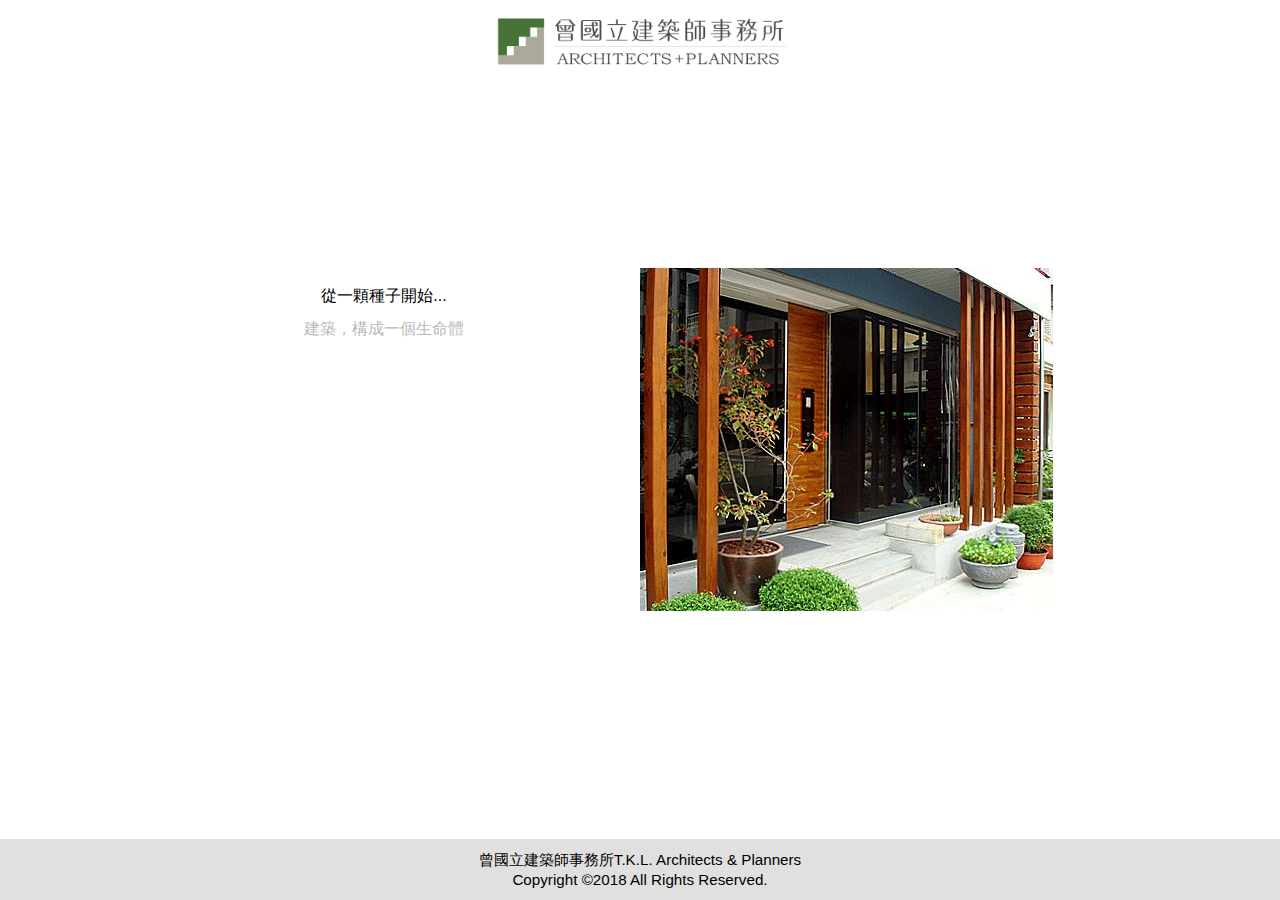
<file: index.html>
<!DOCTYPE html>

<html xmlns="http://www.w3.org/1999/xhtml">
<!-- Added by HTTrack --><meta http-equiv="content-type" content="text/html;charset=utf-8" /><!-- /Added by HTTrack -->
<head><meta http-equiv="Content-Type" content="text/html; charset=utf-8" /><meta http-equiv="Content-Type" content="text/html; charset=utf-8" /><meta name="viewport" content="width=device-width, initial-scale=1, maximum-scale=1" /><meta name="apple-mobile-web-app-status-bar-style" content="black-translucent" /><meta name="format-detection" content="telephone=no" /><meta name="format-detection" content="email=no" /><meta name="description" content="Welcome to TKL Architects where home users and small businesses can find every business of architectural design.interior design and landscape." /><meta name="keywords" content="architect, interior design, tkl, TKL, architecture, landscape, arch, cis, 曾國立, 曾國立 建築師, 建築師, 事務所, 建築, 室內設計, 庭院景觀, 建築法規" /><title>
	::曾國立建築師事務所 TKL Architects::
</title><link href="css/dm-reset.css" rel="stylesheet" /><link href="css/dm-layout.css" rel="stylesheet" /><link href="css/dm-main.css" rel="stylesheet" /><link href="css/dm-pages.css" rel="stylesheet" /><link href="css/dm-widget.css" rel="stylesheet" /><link href="css/uc/dm-dialog.css" rel="stylesheet" /><link href="font-awesome/4.7.0/css/font-awesome.min.css" rel="stylesheet" /><link rel="shortcut icon" type="image/x-icon" href="images/favicon.ico" />

    <script src="scripts/jquery-1.9.0.min.js"></script>
    <script src="scripts/jquery-ui.min.js"></script>
    <script src="scripts/dm-objects.js"></script>
    <script src="scripts/dm-parameters.js"></script>
    <script src="scripts/dm-errortype.js"></script>
    <script src="scripts/dm-functions.js"></script>
    <script src="scripts/jquery-1.0.0.js"></script>
    <script src="scripts/uc/dm-dialog.js"></script>
    
    <link rel="stylesheet" type="text/css" href="jquery.slick/1.6.0/slick.css" />
    <link rel="stylesheet" type="text/css" href="jquery.slick/1.6.0/slick-theme.css" />
    <script type="text/javascript" src="jquery.slick/1.6.0/slick.min.js"></script>

    <link href="css/page/default.css" rel="stylesheet" />
    <script src="scripts/page/index.js"></script>
    <script>
        $(function () {
            defaultPage.init();
        });
    </script>
</head>
<body>
    <form method="post" action="http://www.tkl-arch.com/" id="form1">
<div class="aspNetHidden">
<input type="hidden" name="__VIEWSTATE" id="__VIEWSTATE" value="y193FqoEw6wLhGKFBBsMWBeUmmnI70JahJKsBa8Vkwrj3oILx7ePElI5xgGeR00ms1NxsmQIvezRwxOkVzlN0plq6xdq/tL26pERSJU2F8y+wLD8RfFjIKdkbgsAaJgqbOtPfLQXmEhqTHPG+NkICPB3CP0xbogWPc5x+BRP0NGATC0K/pnVR1cuoKHQ6piwQBJgEbAet6XS2FZulUZ6p+wsuMSOn/AgOU0oLYqV+jjr+jwF5NrT1bGjmI+uhkazPyRtEgZnu/Tes+j9g3l3O7PvynqkREGoJ3rgdngPdlrlfu1acaFiyCSUicP0Megvfd97clSAkc2DOOnM/Fd9OlpCeDTlu3T5nUcmvFQ2Z/I2pa1pTPhYnWUFIdm/AFAo7P3YYSdDY/7O9BDrQlFOM228hfrLqJIkbgMmXIYqV3qUxP+4Hs+EmOTpHlyL2wt0XupPRTIUngpYyqjEZG2n09YjIp4FYwTfZlJiDJUqrHnSnlcUecTrco5VZ+qj9LZqabrQ31fJlFH7eRHvgDkY1+LQGuxJO5m3IsnvsOIbiNfQs27fx4lGDjaOSO7/0owrL5JLjmVuNFavRqFlEm9ZrWboh23+cK0h9tBCSHSlYA+V9HQ07enNq72+Y9NkY+BFXsXOUFnRYjUgmQoZ1LBgObbkaExMthRlegf1rXqiEkM3kN9bd/HgdaAUIaT2O+YiO+qyKqGTbPZZjdQ1T8Uhev0TXW2ObWDk2qJGtIF8mxK3xvFlL7+Xy3eXD4Ys2C4Qtwn0zTnCfN+mCMzaI5TLV5FYmbPUmBxISwHVdSaBHtnJIixLPc6lXBNpxA+39sGK" />
</div>

<div class="aspNetHidden">

	<input type="hidden" name="__VIEWSTATEGENERATOR" id="__VIEWSTATEGENERATOR" value="CA0B0334" />
	<input type="hidden" name="__EVENTVALIDATION" id="__EVENTVALIDATION" value="AeSyC+E62sLlOk1q0OEJ2aImiTJYiWVp+x4/gu7nXiNteoxaD2LA16U4HN0GwCuNKX4TN/ye4S19At7uNmdxu9wl5OMTWA57tkYVeYBNGgdvDJn8MjDcfR+tdCjtSUFP/LuYQ9YoIlN9n8M3/zWhnw==" />
</div>
        
        
        <div id="wrapper" class="wrapper">
	
            <div id="container" class="container none">
		
                
    <div class="banner default">
        <a href="indexca01.html?Lan=1" id="cph_aLogo" class="aLogo" title="進入曾國立建築師事務所">
            <div class="logo"></div>
        </a>
    </div>
    <div class="indexMain">
        <div class="sliders">
            <div id="divImgMain" class="jImgSlide">
			
                <div><a href='indexca01.html?Lan=1'><img src='images/default/1.jpg'/></a></div><div><a href='indexca01.html?Lan=1'><img src='images/default/2.jpg'/></a></div><div><a href='indexca01.html?Lan=1'><img src='images/default/3.jpg'/></a></div><div><a href='indexca01.html?Lan=1'><img src='images/default/4.jpg'/></a></div><div><a href='indexca01.html?Lan=1'><img src='images/default/5.jpg'/></a></div><div><a href='indexca01.html?Lan=1'><img src='images/default/6.jpg'/></a></div><div><a href='indexca01.html?Lan=1'><img src='images/default/7.jpg'/></a></div>
            
		</div>
        </div>
        <div class="introd">
            <a href="indexca01.html?Lan=1" id="cph_aLink" title="Enter">
                <p>從一顆種子開始...</p>

<p>建築，構成一個生命體</p>

<p>從構思到設計、從想法到落筆</p>

<p>我們用感情溫暖每一個角落</p>

<p>我們以種子的精神，將設計發芽</p>

<p>我們致力所想的，不是一個片面、一個部分</p>

<p>而是帶給生活最美好的空間</p>

<p>用心，是我們設計團隊最大的驕傲</p>
            </a>
        </div>
    </div>

            
	</div>
        
</div>
        
        
        
        
        
        <input type="hidden" name="ctl00$hfLogin" id="hfLogin" value="0" />
        <input type="hidden" name="ctl00$hfLang" id="hfLang" value="1" />
    </form>
    <div id="divFootToolBar" class="dm-footerToolBar">
	
        
        <a href="javascript:void(0)" id="ucFatFooter_aGotop" class="backToTop" title="返回頂端">
            <span><i class="fa fa-arrow-up" aria-hidden="true"></i></span>
        </a>
    
</div>
    <div id="divFootAbout" class="fatfoot">
        <div>
            <span id="ucFatFooter_lblCompanyName">曾國立建築師事務所</span><span id="ucFatFooter_lblCompanyNameE">T.K.L. Architects & Planners</span>
        </div>
        <div>Copyright ©2018 All Rights Reserved.</div>
    </div>

    <div class="dm-progressBar displaynone">
        <div class="dm-divCircularG">
            <div id="dm-circularG1" class="dm-circularG"></div>
            <div id="dm-circularG2" class="dm-circularG"></div>
            <div id="dm-circularG3" class="dm-circularG"></div>
            <div id="dm-circularG4" class="dm-circularG"></div>
            <div id="dm-circularG5" class="dm-circularG"></div>
            <div id="dm-circularG6" class="dm-circularG"></div>
            <div id="dm-circularG7" class="dm-circularG"></div>
            <div id="dm-circularG8" class="dm-circularG"></div>
        </div>
    </div>
    <div class="dm-maskFrame displaynone"></div>
    <a id="siteurl" href="" class="displaynone"></a>
</body>
</html>
<link href="css/dm-mobile.css" rel="stylesheet" />
<script>
    $(function () {
        FootAdjust();
    });
</script>
</file>
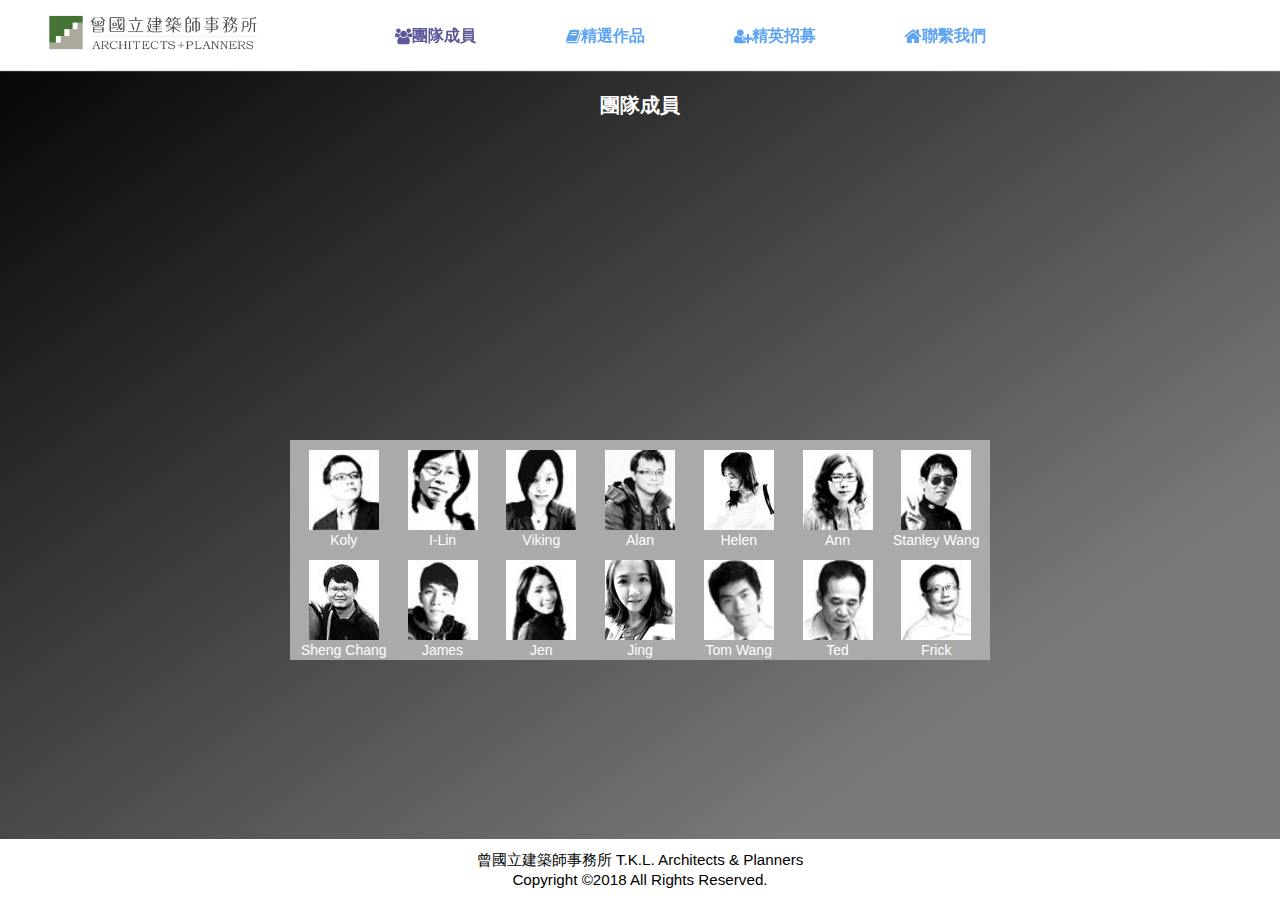
<file: index.aspx/index.html>
<!DOCTYPE HTML>
<html>
	<head>
		<title>
		::曾國立建築師事務所 TKL Architects::
		</title>
		<meta http-equiv="Content-Type" content="text/html; charset=utf-8" />
		<script>document.location.href="../indexca01.html";</script>
	</head>
	<body>
	</body>
</html>
</file>
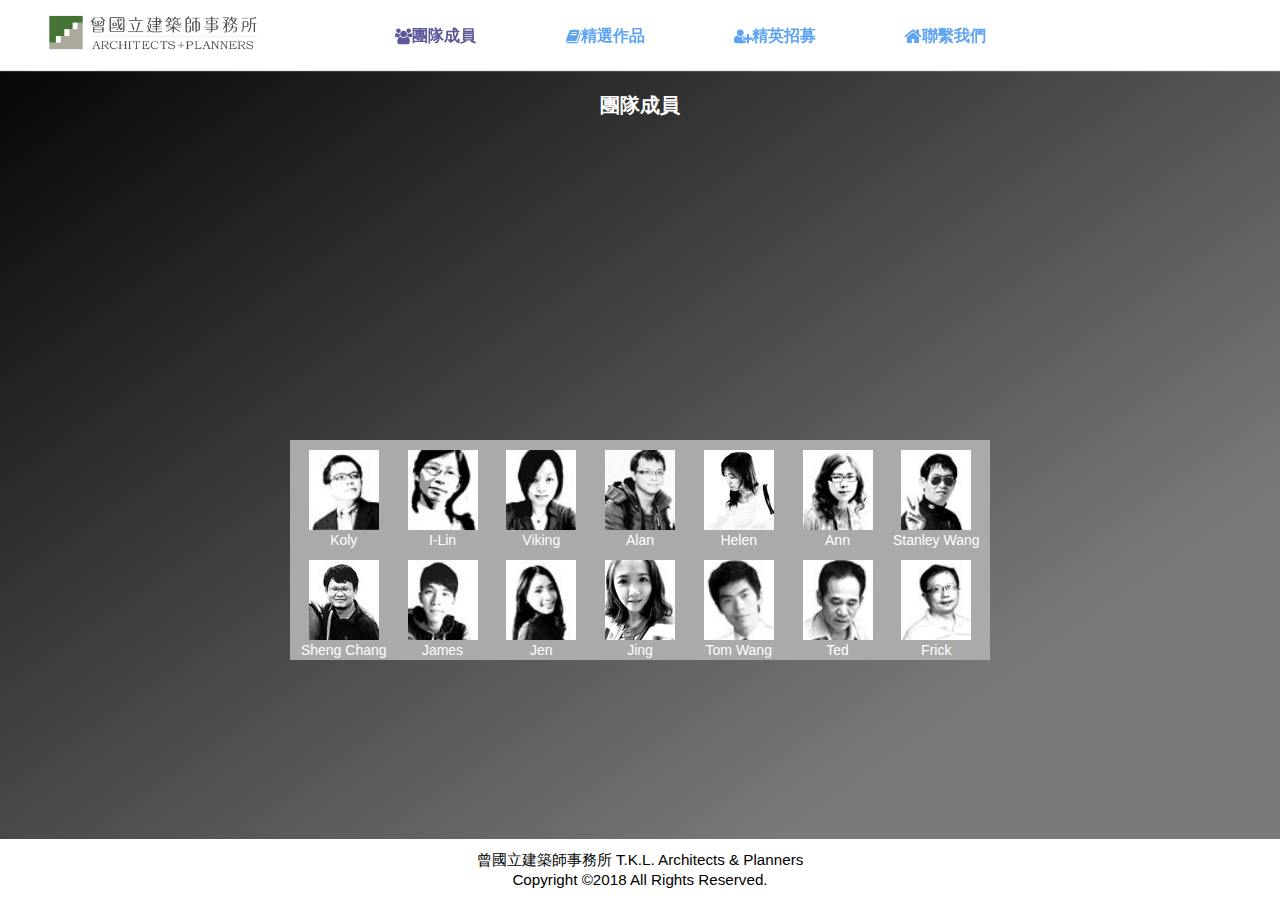
<file: portfolio.aspx/index.html>
<!DOCTYPE HTML>
<html>
	<head>
		<title>
		::曾國立建築師事務所 TKL Architects::
		</title>
		<meta http-equiv="Content-Type" content="text/html; charset=utf-8" />
		<script>document.location.href="../indexca01.html?Lan=1#Portfolios";</script>
	</head>
	<body>
	</body>
</html>
</file>
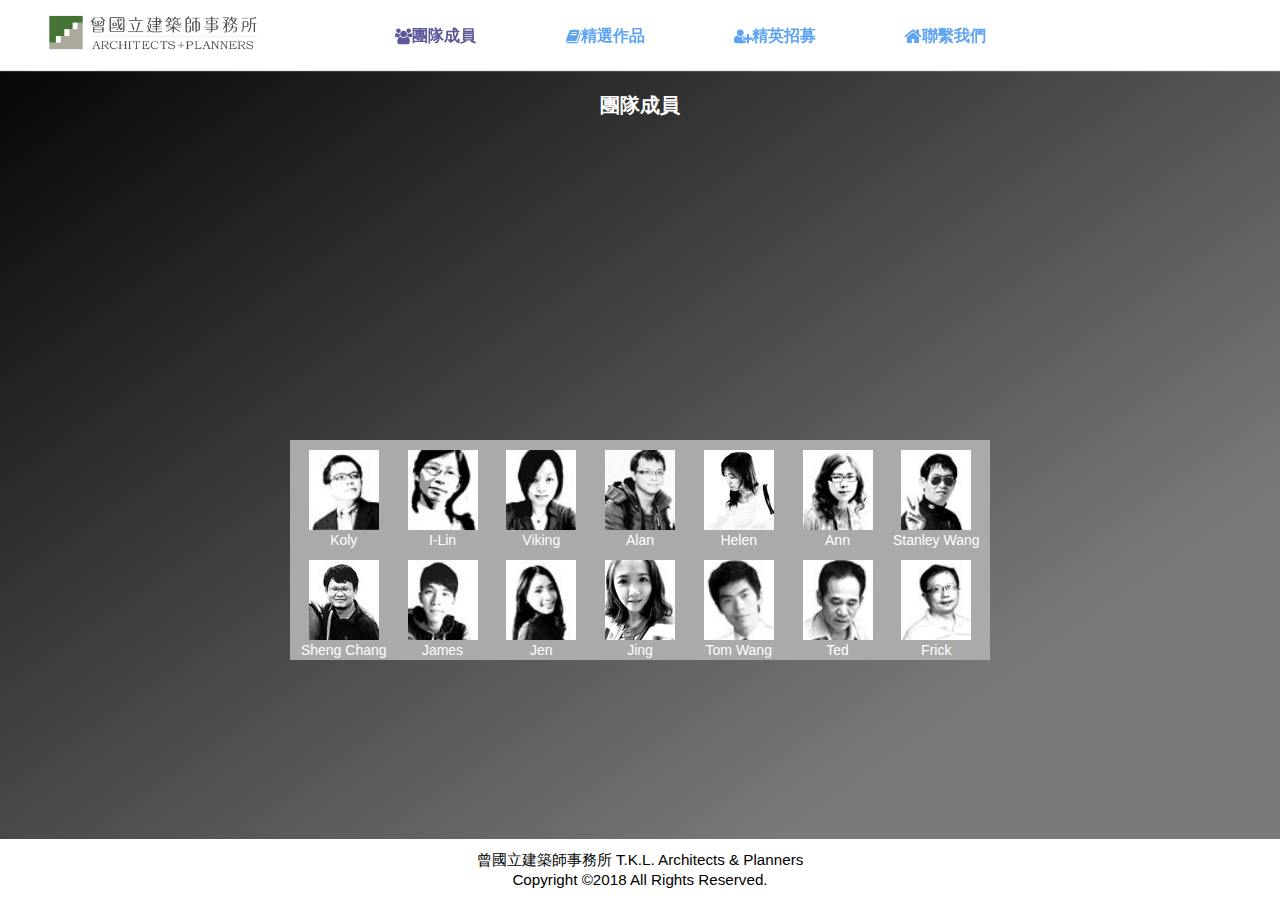
<file: indexca01.html>
<!DOCTYPE html>

<html xmlns="http://www.w3.org/1999/xhtml">
<!-- Added by HTTrack --><meta http-equiv="content-type" content="text/html;charset=utf-8" /><!-- /Added by HTTrack -->
<head><meta http-equiv="Content-Type" content="text/html; charset=utf-8" /><meta http-equiv="Content-Type" content="text/html; charset=utf-8" /><meta name="viewport" content="width=device-width, initial-scale=1, maximum-scale=1" /><meta name="apple-mobile-web-app-status-bar-style" content="black-translucent" /><meta name="format-detection" content="telephone=no" /><meta name="format-detection" content="email=no" /><meta name="description" content="Welcome to TKL Architects where home users and small businesses can find every business of architectural design.interior design and landscape." /><meta name="keywords" content="architect, interior design, tkl, TKL, architecture, landscape, arch, cis, 曾國立, 曾國立 建築師, 建築師, 事務所, 建築, 室內設計, 庭院景觀, 建築法規" /><title>
	::曾國立建築師事務所 TKL Architects::
</title><link href="css/dm-reset.css" rel="stylesheet" /><link href="css/dm-layout.css" rel="stylesheet" /><link href="css/dm-main.css" rel="stylesheet" /><link href="css/dm-pages.css" rel="stylesheet" /><link href="css/dm-widget.css" rel="stylesheet" /><link href="css/uc/dm-dialog.css" rel="stylesheet" /><link href="font-awesome/4.7.0/css/font-awesome.min.css" rel="stylesheet" /><link rel="shortcut icon" type="image/x-icon" href="images/favicon.ico" />

    <script src="scripts/jquery-1.9.0.min.js"></script>
    <script src="scripts/jquery-ui.min.js"></script>
    <script src="scripts/dm-objects.js"></script>
    <script src="scripts/dm-parameters.js"></script>
    <script src="scripts/dm-errortype.js"></script>
    <script src="scripts/dm-functions.js"></script>
    <script src="scripts/jquery-1.0.0.js"></script>
    <script src="scripts/uc/dm-dialog.js"></script>
    

    
    
    <link href="css/page/index.css" rel="stylesheet" />

    <script src="scripts/uc/jquery.slimscroll.js"></script>
    <script src="scripts/page/index.js"></script>
    <script>
        $(function () {
            index.init();
        });
    </script>
</head>
<body>
    <form method="post" action="http://www.tkl-arch.com/index.aspx?Lan=1" id="form1">
<div class="aspNetHidden">
<input type="hidden" name="__EVENTTARGET" id="__EVENTTARGET" value="" />
<input type="hidden" name="__EVENTARGUMENT" id="__EVENTARGUMENT" value="" />
<input type="hidden" name="__VIEWSTATE" id="__VIEWSTATE" value="fXp6r5K3OmeOwg97iy3oyBrFrEbYnpqmErGNoQNCiBzEL0Dt1V23+5/3Drigmx3m0RtZEIk1Y/6rdGuGxOgtyTUmG8JoI7Shn8xPVg2wtJY0rhvObvaAT0nosIctRh161wsBqnkQohzjTJh10tLTjw==" />
</div>

<script type="text/javascript">
//<![CDATA[
var theForm = document.forms['form1'];
if (!theForm) {
    theForm = document.form1;
}
function __doPostBack(eventTarget, eventArgument) {
    if (!theForm.onsubmit || (theForm.onsubmit() != false)) {
        theForm.__EVENTTARGET.value = eventTarget;
        theForm.__EVENTARGUMENT.value = eventArgument;
        theForm.submit();
    }
}
//]]>
</script>


<div class="aspNetHidden">

	<input type="hidden" name="__VIEWSTATEGENERATOR" id="__VIEWSTATEGENERATOR" value="90059987" />
	<input type="hidden" name="__EVENTVALIDATION" id="__EVENTVALIDATION" value="8YCMZ9Z+moEQwU516ZwlkgODUqIztI5S+Js1izEknwCoKxNJLONomDPUWqZrwSLyVH/PTj9wMY6XFs3fvXBuj+e3FWGC3d1CIkpqj/AJkxbhAR3DBXBHMzCb3fJYL1DVJYFmuQZb5Tj7b1sYkfc1lby7ZK3lDlV9i63np2svKvnz+Ax3fUFRKh0mb6L0z+MjWZqq6fLGjrm3oIw/kXnDlBh7ZAx4BIQPgypkY86OsdI=" />
</div>
        
<script src="scripts/uc/jquery.slimscroll.js"></script>
<script src="scripts/uc/dm-headmenu.js"></script>
<script>$(function () { headmenu.init(); });</script>
<div id="topMenu" class="index">
	
    <div id="ucHeader_banner" class="banner">
		
        <a href="indexca01.html?Lan=1" id="ucHeader_aLog" class="aLogo" title="進入曾國立建築師事務所">
            <div class="logo"></div>
        </a>
    
	</div>
    <div id="indexNavibar">
		
        <ul>
            <li><a href='indexca01.html?Lan=1#Team' title='團隊成員' data-value='0'><i class='fa fa-users' aria-hidden='true'></i><span>團隊成員</span></a></li><li><a href='indexca01.html?Lan=1#Portfolios' title='精選作品' data-value='1'><i class='fa fa-book' aria-hidden='true'></i><span>精選作品</span></a></li><li><a href='indexca01.html?Lan=1#Recruitment' title='精英招募' data-value='2'><i class='fa fa-user-plus' aria-hidden='true'></i><span>精英招募</span></a></li><li><a href='indexca01.html?Lan=1#Contact' title='聯繫我們' data-value='3'><i class='fa fa-home' aria-hidden='true'></i><span>聯繫我們</span></a></li><li class='language'><a href='javascript:void(0)'><i class='fa fa-language' aria-hidden='true'></i><span>Language</span></i></a><ul class='dm-submenu'><li><a href='javascript:void(0)' onclick='__doPostBack("aLang", "2")' title='簡體中文'>簡體中文</a></li><li><a href='javascript:void(0)' onclick='__doPostBack("aLang", "3")' title='English'>English</a></li></ul></li>
        </ul>
    
	</div>
    

</div>
        
    <div id="fullpage">
	
        <div id="Staff" class="section">
            <div class="wrapper staffwrapper">
                <style id="cssStaff"></style>
                
<link href="css/page/staff.css" rel="stylesheet" />
<script src="scripts/frontend/dm-listStaff.js"></script>
<script>
    $(function () {
        listStaff.init();
    });
</script>

<div id="cph1_ucStaff_pnl" class="indexContainer">
		
    <span id="cph1_ucStaff_lblTitle" class="sectionTitle">團隊成員</span>
    <div class="sectionContent">
        <div class="sectionContentCell">
            <div class="staffHeader">
                <div class="introd">
                    <p>來自不同領域的年輕設計師</p>

<p>不在意是否有純正的血統標籤</p>

<p>猶如一場基因突變</p>

<p>進行對空間、建築，不同思維的演繹</p>

<p>不僅止於合理性的空間使用規劃</p>

<p>更觸及新的空間價值創值</p>

<p>與令人期待與感動的種種可能衍生</p>
                </div>
            </div>
            <div class="staff">
                <ul>
                    
                            <li>
                                <a href="javascript:void(0)" id="cph1_ucStaff_repList_aPhoto_0" class="jProfile" style="background-image:url(%27/pics/person/small/2af870f3-9f46-433d-a0ad-0ce0baa0df87.jpeg);">
                                    <span id="cph1_ucStaff_repList_lblFid_0" class="displaynone fid">1</span>
                                    <span id="cph1_ucStaff_repList_lblNameAbb_0" class="displaynone nameAbb">Koly</span>
                                    <span id="cph1_ucStaff_repList_lblSpec_0" class="displaynone spec">建案規劃^建築設計^工程價值分析^工程管理^室內設計^景觀設計</span>
                                    <span id="cph1_ucStaff_repList_lblSpecE_0" class="displaynone specE">Project plan^Building design^Engineering value analysis^Engineering management^Interior design^Landscape design</span>
                                    <span id="cph1_ucStaff_repList_lblName_0" class="displaynone name">Architect</span>
                                    <span id="cph1_ucStaff_repList_lblPosition_0" class="displaynone position">主持 建築師</span>
                                    <span id="cph1_ucStaff_repList_lblImgUrl_0" class="displaynone img">2af870f3-9f46-433d-a0ad-0ce0baa0df87</span>
                                    <div class="displaynone detail">
                                        <div class='popForm'>
                                            <div class='popContainer'>
                                                <div>
                                                    <div id="cph1_ucStaff_repList_popImg_0" class="popImg" style="background-image:url('pics/person/big/2af870f3-9f46-433d-a0ad-0ce0baa0df87.jpg');">

		</div>
                                                </div>
                                                <div>
                                                    <div class='popProfile'>
                                                        <div>主持 建築師</div>
                                                        <div>Architect</div>
                                                        <div>Koly</div>
                                                        <ul><li><i class='fa fa-check-square fa-fw'></i>建案規劃</li><li><i class='fa fa-check-square fa-fw'></i>建築設計</li><li><i class='fa fa-check-square fa-fw'></i>工程價值分析</li><li><i class='fa fa-check-square fa-fw'></i>工程管理</li><li><i class='fa fa-check-square fa-fw'></i>室內設計</li><li><i class='fa fa-check-square fa-fw'></i>景觀設計</li></ul>
                                                    </div>
                                                </div>
                                            </div>
                                        </div>
                                    </div>
                                </a>
                                <span>Koly</span>
                            </li>
                        
                            <li>
                                <a href="javascript:void(0)" id="cph1_ucStaff_repList_aPhoto_1" class="jProfile" style="background-image:url(%27/pics/person/small/6fbf77fc-c7aa-432c-b713-4600a6b1176e.jpeg);">
                                    <span id="cph1_ucStaff_repList_lblFid_1" class="displaynone fid">2</span>
                                    <span id="cph1_ucStaff_repList_lblNameAbb_1" class="displaynone nameAbb">I-Lin</span>
                                    <span id="cph1_ucStaff_repList_lblSpec_1" class="displaynone spec">行政文書^法律會計</span>
                                    <span id="cph1_ucStaff_repList_lblSpecE_1" class="displaynone specE">Administration^Law and accounting</span>
                                    <span id="cph1_ucStaff_repList_lblName_1" class="displaynone name">Executive Manager</span>
                                    <span id="cph1_ucStaff_repList_lblPosition_1" class="displaynone position">行政長</span>
                                    <span id="cph1_ucStaff_repList_lblImgUrl_1" class="displaynone img">6fbf77fc-c7aa-432c-b713-4600a6b1176e</span>
                                    <div class="displaynone detail">
                                        <div class='popForm'>
                                            <div class='popContainer'>
                                                <div>
                                                    <div id="cph1_ucStaff_repList_popImg_1" class="popImg" style="background-image:url('pics/person/big/6fbf77fc-c7aa-432c-b713-4600a6b1176e.jpg');">

		</div>
                                                </div>
                                                <div>
                                                    <div class='popProfile'>
                                                        <div>行政長</div>
                                                        <div>Executive Manager</div>
                                                        <div>I-Lin</div>
                                                        <ul><li><i class='fa fa-check-square fa-fw'></i>行政文書</li><li><i class='fa fa-check-square fa-fw'></i>法律會計</li></ul>
                                                    </div>
                                                </div>
                                            </div>
                                        </div>
                                    </div>
                                </a>
                                <span>I-Lin</span>
                            </li>
                        
                            <li>
                                <a href="javascript:void(0)" id="cph1_ucStaff_repList_aPhoto_2" class="jProfile" style="background-image:url(%27/pics/person/small/b69b42b6-03f7-414d-bfab-4fae952134ff.jpeg);">
                                    <span id="cph1_ucStaff_repList_lblFid_2" class="displaynone fid">3</span>
                                    <span id="cph1_ucStaff_repList_lblNameAbb_2" class="displaynone nameAbb">Viking</span>
                                    <span id="cph1_ucStaff_repList_lblSpec_2" class="displaynone spec">建築設計^室內設計^景觀設計^場景佈圖^平面規劃</span>
                                    <span id="cph1_ucStaff_repList_lblSpecE_2" class="displaynone specE">Building design^Interior design^Landscape design^Scene layout^Graphic design</span>
                                    <span id="cph1_ucStaff_repList_lblName_2" class="displaynone name">Director of Design Dept.</span>
                                    <span id="cph1_ucStaff_repList_lblPosition_2" class="displaynone position">副所長 設計部總監</span>
                                    <span id="cph1_ucStaff_repList_lblImgUrl_2" class="displaynone img">b69b42b6-03f7-414d-bfab-4fae952134ff</span>
                                    <div class="displaynone detail">
                                        <div class='popForm'>
                                            <div class='popContainer'>
                                                <div>
                                                    <div id="cph1_ucStaff_repList_popImg_2" class="popImg" style="background-image:url('pics/person/big/b69b42b6-03f7-414d-bfab-4fae952134ff.jpg');">

		</div>
                                                </div>
                                                <div>
                                                    <div class='popProfile'>
                                                        <div>副所長 設計部總監</div>
                                                        <div>Director of Design Dept.</div>
                                                        <div>Viking</div>
                                                        <ul><li><i class='fa fa-check-square fa-fw'></i>建築設計</li><li><i class='fa fa-check-square fa-fw'></i>室內設計</li><li><i class='fa fa-check-square fa-fw'></i>景觀設計</li><li><i class='fa fa-check-square fa-fw'></i>場景佈圖</li><li><i class='fa fa-check-square fa-fw'></i>平面規劃</li></ul>
                                                    </div>
                                                </div>
                                            </div>
                                        </div>
                                    </div>
                                </a>
                                <span>Viking</span>
                            </li>
                        
                            <li>
                                <a href="javascript:void(0)" id="cph1_ucStaff_repList_aPhoto_3" class="jProfile" style="background-image:url(%27/pics/person/small/63c47d24-222a-49cf-99c7-809d395aacbf.jpeg);">
                                    <span id="cph1_ucStaff_repList_lblFid_3" class="displaynone fid">15</span>
                                    <span id="cph1_ucStaff_repList_lblNameAbb_3" class="displaynone nameAbb">Alan</span>
                                    <span id="cph1_ucStaff_repList_lblSpec_3" class="displaynone spec">建築設計^室內設計^造型設計^法規分析</span>
                                    <span id="cph1_ucStaff_repList_lblSpecE_3" class="displaynone specE">Building design^Interior design^Formative arts^Law analysis</span>
                                    <span id="cph1_ucStaff_repList_lblName_3" class="displaynone name">Vice-Director of Design Dept.</span>
                                    <span id="cph1_ucStaff_repList_lblPosition_3" class="displaynone position">設計部副總</span>
                                    <span id="cph1_ucStaff_repList_lblImgUrl_3" class="displaynone img">63c47d24-222a-49cf-99c7-809d395aacbf</span>
                                    <div class="displaynone detail">
                                        <div class='popForm'>
                                            <div class='popContainer'>
                                                <div>
                                                    <div id="cph1_ucStaff_repList_popImg_3" class="popImg" style="background-image:url('pics/person/big/63c47d24-222a-49cf-99c7-809d395aacbf.jpg');">

		</div>
                                                </div>
                                                <div>
                                                    <div class='popProfile'>
                                                        <div>設計部副總</div>
                                                        <div>Vice-Director of Design Dept.</div>
                                                        <div>Alan</div>
                                                        <ul><li><i class='fa fa-check-square fa-fw'></i>建築設計</li><li><i class='fa fa-check-square fa-fw'></i>室內設計</li><li><i class='fa fa-check-square fa-fw'></i>造型設計</li><li><i class='fa fa-check-square fa-fw'></i>法規分析</li></ul>
                                                    </div>
                                                </div>
                                            </div>
                                        </div>
                                    </div>
                                </a>
                                <span>Alan</span>
                            </li>
                        
                            <li>
                                <a href="javascript:void(0)" id="cph1_ucStaff_repList_aPhoto_4" class="jProfile" style="background-image:url(%27/pics/person/small/8b2ba5b7-db84-445e-9ebc-6df888fe301a.jpeg);">
                                    <span id="cph1_ucStaff_repList_lblFid_4" class="displaynone fid">4</span>
                                    <span id="cph1_ucStaff_repList_lblNameAbb_4" class="displaynone nameAbb">Helen</span>
                                    <span id="cph1_ucStaff_repList_lblSpec_4" class="displaynone spec">行政文書^法律會計</span>
                                    <span id="cph1_ucStaff_repList_lblSpecE_4" class="displaynone specE">Administration^Law and accounting</span>
                                    <span id="cph1_ucStaff_repList_lblName_4" class="displaynone name">Officer Director</span>
                                    <span id="cph1_ucStaff_repList_lblPosition_4" class="displaynone position">行政主任</span>
                                    <span id="cph1_ucStaff_repList_lblImgUrl_4" class="displaynone img">8b2ba5b7-db84-445e-9ebc-6df888fe301a</span>
                                    <div class="displaynone detail">
                                        <div class='popForm'>
                                            <div class='popContainer'>
                                                <div>
                                                    <div id="cph1_ucStaff_repList_popImg_4" class="popImg" style="background-image:url('pics/person/big/8b2ba5b7-db84-445e-9ebc-6df888fe301a.jpg');">

		</div>
                                                </div>
                                                <div>
                                                    <div class='popProfile'>
                                                        <div>行政主任</div>
                                                        <div>Officer Director</div>
                                                        <div>Helen</div>
                                                        <ul><li><i class='fa fa-check-square fa-fw'></i>行政文書</li><li><i class='fa fa-check-square fa-fw'></i>法律會計</li></ul>
                                                    </div>
                                                </div>
                                            </div>
                                        </div>
                                    </div>
                                </a>
                                <span>Helen</span>
                            </li>
                        
                            <li>
                                <a href="javascript:void(0)" id="cph1_ucStaff_repList_aPhoto_5" class="jProfile" style="background-image:url(%27/pics/person/small/adf08c1f-3793-492d-b507-072c05a809dc.jpeg);">
                                    <span id="cph1_ucStaff_repList_lblFid_5" class="displaynone fid">9</span>
                                    <span id="cph1_ucStaff_repList_lblNameAbb_5" class="displaynone nameAbb">Ann</span>
                                    <span id="cph1_ucStaff_repList_lblSpec_5" class="displaynone spec">室內設計^場景佈置</span>
                                    <span id="cph1_ucStaff_repList_lblSpecE_5" class="displaynone specE">Interior design^Scene layout</span>
                                    <span id="cph1_ucStaff_repList_lblName_5" class="displaynone name">Designer</span>
                                    <span id="cph1_ucStaff_repList_lblPosition_5" class="displaynone position">丹邑設計 室內設計師</span>
                                    <span id="cph1_ucStaff_repList_lblImgUrl_5" class="displaynone img">adf08c1f-3793-492d-b507-072c05a809dc</span>
                                    <div class="displaynone detail">
                                        <div class='popForm'>
                                            <div class='popContainer'>
                                                <div>
                                                    <div id="cph1_ucStaff_repList_popImg_5" class="popImg" style="background-image:url('pics/person/big/adf08c1f-3793-492d-b507-072c05a809dc.jpg');">

		</div>
                                                </div>
                                                <div>
                                                    <div class='popProfile'>
                                                        <div>丹邑設計 室內設計師</div>
                                                        <div>Designer</div>
                                                        <div>Ann</div>
                                                        <ul><li><i class='fa fa-check-square fa-fw'></i>室內設計</li><li><i class='fa fa-check-square fa-fw'></i>場景佈置</li></ul>
                                                    </div>
                                                </div>
                                            </div>
                                        </div>
                                    </div>
                                </a>
                                <span>Ann</span>
                            </li>
                        
                            <li>
                                <a href="javascript:void(0)" id="cph1_ucStaff_repList_aPhoto_6" class="jProfile" style="background-image:url(%27/pics/person/small/2fd6575c-6e0c-4a83-aba2-6401395522c8.jpeg);">
                                    <span id="cph1_ucStaff_repList_lblFid_6" class="displaynone fid">10</span>
                                    <span id="cph1_ucStaff_repList_lblNameAbb_6" class="displaynone nameAbb">Stanley Wang</span>
                                    <span id="cph1_ucStaff_repList_lblSpec_6" class="displaynone spec">泳池專業設計^水藝設計^SPA三溫暖設計</span>
                                    <span id="cph1_ucStaff_repList_lblSpecE_6" class="displaynone specE">Swinning pool design^Water art design^SPA design</span>
                                    <span id="cph1_ucStaff_repList_lblName_6" class="displaynone name">Designer</span>
                                    <span id="cph1_ucStaff_repList_lblPosition_6" class="displaynone position">力協水藝</span>
                                    <span id="cph1_ucStaff_repList_lblImgUrl_6" class="displaynone img">2fd6575c-6e0c-4a83-aba2-6401395522c8</span>
                                    <div class="displaynone detail">
                                        <div class='popForm'>
                                            <div class='popContainer'>
                                                <div>
                                                    <div id="cph1_ucStaff_repList_popImg_6" class="popImg" style="background-image:url('pics/person/big/2fd6575c-6e0c-4a83-aba2-6401395522c8.jpg');">

		</div>
                                                </div>
                                                <div>
                                                    <div class='popProfile'>
                                                        <div>力協水藝</div>
                                                        <div>Designer</div>
                                                        <div>Stanley Wang</div>
                                                        <ul><li><i class='fa fa-check-square fa-fw'></i>泳池專業設計</li><li><i class='fa fa-check-square fa-fw'></i>水藝設計</li><li><i class='fa fa-check-square fa-fw'></i>SPA三溫暖設計</li></ul>
                                                    </div>
                                                </div>
                                            </div>
                                        </div>
                                    </div>
                                </a>
                                <span>Stanley Wang</span>
                            </li>
                        
                            <li>
                                <a href="javascript:void(0)" id="cph1_ucStaff_repList_aPhoto_7" class="jProfile" style="background-image:url(%27/pics/person/small/357a9a0d-b0a8-4d76-afc3-98033172913b.jpeg);">
                                    <span id="cph1_ucStaff_repList_lblFid_7" class="displaynone fid">8</span>
                                    <span id="cph1_ucStaff_repList_lblNameAbb_7" class="displaynone nameAbb">Sheng Chang</span>
                                    <span id="cph1_ucStaff_repList_lblSpec_7" class="displaynone spec">建築規劃^建案設計^工程價值分析^工程管理^室內設計^景觀設計</span>
                                    <span id="cph1_ucStaff_repList_lblSpecE_7" class="displaynone specE">Building plan^Project design^Engineering value analysis^Engineering management^Interior design^Landscape design</span>
                                    <span id="cph1_ucStaff_repList_lblName_7" class="displaynone name">Director</span>
                                    <span id="cph1_ucStaff_repList_lblPosition_7" class="displaynone position">昆山麗大成建築設計</span>
                                    <span id="cph1_ucStaff_repList_lblImgUrl_7" class="displaynone img">357a9a0d-b0a8-4d76-afc3-98033172913b</span>
                                    <div class="displaynone detail">
                                        <div class='popForm'>
                                            <div class='popContainer'>
                                                <div>
                                                    <div id="cph1_ucStaff_repList_popImg_7" class="popImg" style="background-image:url('pics/person/big/357a9a0d-b0a8-4d76-afc3-98033172913b.jpg');">

		</div>
                                                </div>
                                                <div>
                                                    <div class='popProfile'>
                                                        <div>昆山麗大成建築設計</div>
                                                        <div>Director</div>
                                                        <div>Sheng Chang</div>
                                                        <ul><li><i class='fa fa-check-square fa-fw'></i>建築規劃</li><li><i class='fa fa-check-square fa-fw'></i>建案設計</li><li><i class='fa fa-check-square fa-fw'></i>工程價值分析</li><li><i class='fa fa-check-square fa-fw'></i>工程管理</li><li><i class='fa fa-check-square fa-fw'></i>室內設計</li><li><i class='fa fa-check-square fa-fw'></i>景觀設計</li></ul>
                                                    </div>
                                                </div>
                                            </div>
                                        </div>
                                    </div>
                                </a>
                                <span>Sheng Chang</span>
                            </li>
                        
                            <li>
                                <a href="javascript:void(0)" id="cph1_ucStaff_repList_aPhoto_8" class="jProfile" style="background-image:url(%27/pics/person/small/bb9606c2-5afd-4c26-ad39-d374d2fa1c14.jpeg);">
                                    <span id="cph1_ucStaff_repList_lblFid_8" class="displaynone fid">14</span>
                                    <span id="cph1_ucStaff_repList_lblNameAbb_8" class="displaynone nameAbb">James</span>
                                    <span id="cph1_ucStaff_repList_lblSpec_8" class="displaynone spec">建築設計^室內設計</span>
                                    <span id="cph1_ucStaff_repList_lblSpecE_8" class="displaynone specE">Building design^Interior design</span>
                                    <span id="cph1_ucStaff_repList_lblName_8" class="displaynone name">Vice-Manager of Design Dept.</span>
                                    <span id="cph1_ucStaff_repList_lblPosition_8" class="displaynone position">設計部副理</span>
                                    <span id="cph1_ucStaff_repList_lblImgUrl_8" class="displaynone img">bb9606c2-5afd-4c26-ad39-d374d2fa1c14</span>
                                    <div class="displaynone detail">
                                        <div class='popForm'>
                                            <div class='popContainer'>
                                                <div>
                                                    <div id="cph1_ucStaff_repList_popImg_8" class="popImg" style="background-image:url('pics/person/big/bb9606c2-5afd-4c26-ad39-d374d2fa1c14.jpg');">

		</div>
                                                </div>
                                                <div>
                                                    <div class='popProfile'>
                                                        <div>設計部副理</div>
                                                        <div>Vice-Manager of Design Dept.</div>
                                                        <div>James</div>
                                                        <ul><li><i class='fa fa-check-square fa-fw'></i>建築設計</li><li><i class='fa fa-check-square fa-fw'></i>室內設計</li></ul>
                                                    </div>
                                                </div>
                                            </div>
                                        </div>
                                    </div>
                                </a>
                                <span>James</span>
                            </li>
                        
                            <li>
                                <a href="javascript:void(0)" id="cph1_ucStaff_repList_aPhoto_9" class="jProfile" style="background-image:url(%27/pics/person/small/88336a78-01ef-4f84-8f2c-853e9079dc43.jpeg);">
                                    <span id="cph1_ucStaff_repList_lblFid_9" class="displaynone fid">13</span>
                                    <span id="cph1_ucStaff_repList_lblNameAbb_9" class="displaynone nameAbb">Jen</span>
                                    <span id="cph1_ucStaff_repList_lblSpec_9" class="displaynone spec">建築設計^室內設計</span>
                                    <span id="cph1_ucStaff_repList_lblSpecE_9" class="displaynone specE">Building design^Interior design</span>
                                    <span id="cph1_ucStaff_repList_lblName_9" class="displaynone name">Designer</span>
                                    <span id="cph1_ucStaff_repList_lblPosition_9" class="displaynone position">設計師</span>
                                    <span id="cph1_ucStaff_repList_lblImgUrl_9" class="displaynone img">88336a78-01ef-4f84-8f2c-853e9079dc43</span>
                                    <div class="displaynone detail">
                                        <div class='popForm'>
                                            <div class='popContainer'>
                                                <div>
                                                    <div id="cph1_ucStaff_repList_popImg_9" class="popImg" style="background-image:url('pics/person/big/88336a78-01ef-4f84-8f2c-853e9079dc43.jpg');">

		</div>
                                                </div>
                                                <div>
                                                    <div class='popProfile'>
                                                        <div>設計師</div>
                                                        <div>Designer</div>
                                                        <div>Jen</div>
                                                        <ul><li><i class='fa fa-check-square fa-fw'></i>建築設計</li><li><i class='fa fa-check-square fa-fw'></i>室內設計</li></ul>
                                                    </div>
                                                </div>
                                            </div>
                                        </div>
                                    </div>
                                </a>
                                <span>Jen</span>
                            </li>
                        
                            <li>
                                <a href="javascript:void(0)" id="cph1_ucStaff_repList_aPhoto_10" class="jProfile" style="background-image:url(%27/pics/person/small/1fa6af7f-9da4-493f-9ace-4579945372e6.jpeg);">
                                    <span id="cph1_ucStaff_repList_lblFid_10" class="displaynone fid">20</span>
                                    <span id="cph1_ucStaff_repList_lblNameAbb_10" class="displaynone nameAbb">Jing</span>
                                    <span id="cph1_ucStaff_repList_lblSpec_10" class="displaynone spec">設計行政文書^平面規劃</span>
                                    <span id="cph1_ucStaff_repList_lblSpecE_10" class="displaynone specE">Design , administrative and instrument^Plane planning</span>
                                    <span id="cph1_ucStaff_repList_lblName_10" class="displaynone name">Design Assistant</span>
                                    <span id="cph1_ucStaff_repList_lblPosition_10" class="displaynone position">設計助理</span>
                                    <span id="cph1_ucStaff_repList_lblImgUrl_10" class="displaynone img">1fa6af7f-9da4-493f-9ace-4579945372e6</span>
                                    <div class="displaynone detail">
                                        <div class='popForm'>
                                            <div class='popContainer'>
                                                <div>
                                                    <div id="cph1_ucStaff_repList_popImg_10" class="popImg" style="background-image:url('pics/person/big/1fa6af7f-9da4-493f-9ace-4579945372e6.jpg');">

		</div>
                                                </div>
                                                <div>
                                                    <div class='popProfile'>
                                                        <div>設計助理</div>
                                                        <div>Design Assistant</div>
                                                        <div>Jing</div>
                                                        <ul><li><i class='fa fa-check-square fa-fw'></i>設計行政文書</li><li><i class='fa fa-check-square fa-fw'></i>平面規劃</li></ul>
                                                    </div>
                                                </div>
                                            </div>
                                        </div>
                                    </div>
                                </a>
                                <span>Jing</span>
                            </li>
                        
                            <li>
                                <a href="javascript:void(0)" id="cph1_ucStaff_repList_aPhoto_11" class="jProfile" style="background-image:url(%27/pics/person/small/9c6e508a-6eb1-4dca-8d7c-bcb0f716350f.jpeg);">
                                    <span id="cph1_ucStaff_repList_lblFid_11" class="displaynone fid">19</span>
                                    <span id="cph1_ucStaff_repList_lblNameAbb_11" class="displaynone nameAbb">Tom Wang</span>
                                    <span id="cph1_ucStaff_repList_lblSpec_11" class="displaynone spec">建築設備規劃^建築設備整合^建築設備優化^建築設備工程管理</span>
                                    <span id="cph1_ucStaff_repList_lblSpecE_11" class="displaynone specE">Building Equipment planning^Building Equipment Integration^Building Equipment optimization^Building Equipment engineering Management</span>
                                    <span id="cph1_ucStaff_repList_lblName_11" class="displaynone name">Construction Manager</span>
                                    <span id="cph1_ucStaff_repList_lblPosition_11" class="displaynone position">工務經理</span>
                                    <span id="cph1_ucStaff_repList_lblImgUrl_11" class="displaynone img">9c6e508a-6eb1-4dca-8d7c-bcb0f716350f</span>
                                    <div class="displaynone detail">
                                        <div class='popForm'>
                                            <div class='popContainer'>
                                                <div>
                                                    <div id="cph1_ucStaff_repList_popImg_11" class="popImg" style="background-image:url('pics/person/big/9c6e508a-6eb1-4dca-8d7c-bcb0f716350f.jpg');">

		</div>
                                                </div>
                                                <div>
                                                    <div class='popProfile'>
                                                        <div>工務經理</div>
                                                        <div>Construction Manager</div>
                                                        <div>Tom Wang</div>
                                                        <ul><li><i class='fa fa-check-square fa-fw'></i>建築設備規劃</li><li><i class='fa fa-check-square fa-fw'></i>建築設備整合</li><li><i class='fa fa-check-square fa-fw'></i>建築設備優化</li><li><i class='fa fa-check-square fa-fw'></i>建築設備工程管理</li></ul>
                                                    </div>
                                                </div>
                                            </div>
                                        </div>
                                    </div>
                                </a>
                                <span>Tom Wang</span>
                            </li>
                        
                            <li>
                                <a href="javascript:void(0)" id="cph1_ucStaff_repList_aPhoto_12" class="jProfile" style="background-image:url(%27/pics/person/small/582eac5d-714c-49c2-aee7-c3538732f8fd.jpeg);">
                                    <span id="cph1_ucStaff_repList_lblFid_12" class="displaynone fid">21</span>
                                    <span id="cph1_ucStaff_repList_lblNameAbb_12" class="displaynone nameAbb">Ted</span>
                                    <span id="cph1_ucStaff_repList_lblSpec_12" class="displaynone spec">室內設計^室內裝修施工管理^專業木工</span>
                                    <span id="cph1_ucStaff_repList_lblSpecE_12" class="displaynone specE">Interior design^Interior decoration construction management^Professional woodworking</span>
                                    <span id="cph1_ucStaff_repList_lblName_12" class="displaynone name">Interior decoration engineering consultant</span>
                                    <span id="cph1_ucStaff_repList_lblPosition_12" class="displaynone position">室內制作顧問</span>
                                    <span id="cph1_ucStaff_repList_lblImgUrl_12" class="displaynone img">582eac5d-714c-49c2-aee7-c3538732f8fd</span>
                                    <div class="displaynone detail">
                                        <div class='popForm'>
                                            <div class='popContainer'>
                                                <div>
                                                    <div id="cph1_ucStaff_repList_popImg_12" class="popImg" style="background-image:url('pics/person/big/582eac5d-714c-49c2-aee7-c3538732f8fd.jpg');">

		</div>
                                                </div>
                                                <div>
                                                    <div class='popProfile'>
                                                        <div>室內制作顧問</div>
                                                        <div>Interior decoration engineering consultant</div>
                                                        <div>Ted</div>
                                                        <ul><li><i class='fa fa-check-square fa-fw'></i>室內設計</li><li><i class='fa fa-check-square fa-fw'></i>室內裝修施工管理</li><li><i class='fa fa-check-square fa-fw'></i>專業木工</li></ul>
                                                    </div>
                                                </div>
                                            </div>
                                        </div>
                                    </div>
                                </a>
                                <span>Ted</span>
                            </li>
                        
                            <li>
                                <a href="javascript:void(0)" id="cph1_ucStaff_repList_aPhoto_13" class="jProfile" style="background-image:url(%27/pics/person/small/f748ff93-658e-4aa4-a95b-3cb1c5f69d94.jpeg);">
                                    <span id="cph1_ucStaff_repList_lblFid_13" class="displaynone fid">16</span>
                                    <span id="cph1_ucStaff_repList_lblNameAbb_13" class="displaynone nameAbb">Frick</span>
                                    <span id="cph1_ucStaff_repList_lblSpec_13" class="displaynone spec">大數據分析^人工智慧</span>
                                    <span id="cph1_ucStaff_repList_lblSpecE_13" class="displaynone specE">Big data analysis^Artificial intelligence</span>
                                    <span id="cph1_ucStaff_repList_lblName_13" class="displaynone name">AI Algorithm Engineer</span>
                                    <span id="cph1_ucStaff_repList_lblPosition_13" class="displaynone position">人工智慧-工程師</span>
                                    <span id="cph1_ucStaff_repList_lblImgUrl_13" class="displaynone img">f748ff93-658e-4aa4-a95b-3cb1c5f69d94</span>
                                    <div class="displaynone detail">
                                        <div class='popForm'>
                                            <div class='popContainer'>
                                                <div>
                                                    <div id="cph1_ucStaff_repList_popImg_13" class="popImg" style="background-image:url('pics/person/big/f748ff93-658e-4aa4-a95b-3cb1c5f69d94.jpg');">

		</div>
                                                </div>
                                                <div>
                                                    <div class='popProfile'>
                                                        <div>人工智慧-工程師</div>
                                                        <div>AI Algorithm Engineer</div>
                                                        <div>Frick</div>
                                                        <ul><li><i class='fa fa-check-square fa-fw'></i>大數據分析</li><li><i class='fa fa-check-square fa-fw'></i>人工智慧</li></ul>
                                                    </div>
                                                </div>
                                            </div>
                                        </div>
                                    </div>
                                </a>
                                <span>Frick</span>
                            </li>
                        
                </ul>
            </div>
        </div>
    </div>

	</div>
            </div>
        </div>
        <div id="Portfolios" class="section">
            <div class="wrapper portfoliowrapper">
                <style id="cssPortfolios"></style>
                
<link href="css/page/dm-showPortfolio.css" rel="stylesheet" />

<div class="indexContainer showPortfolio">
    <span id="cph1_ucPortfolioType_lblTitle" class="sectionTitle">精選作品</span>
    <div class="sectionContent">
        <div class="sectionContentCell">
            
                        <div class='portfolioItem'>
                            <div class='view third-effect'>
                                <div class='imgContainer'>
                                    <div class='img' style='background-image: url(pics/news/small/1d9717ca-1b68-41e9-aeb5-f6a45a8f0608.jpg)'></div>
                                </div>
                                <a class='mask' href='portfolio3e35.html?TypeCode=C350&amp;Lan=1&amp;S=1' title='飯店休閒'>
                                    <i class='fa fa-search fa-fw info'></i>
                                </a>
                            </div>
                            <div class='portfolioTitle'>飯店休閒</div>
                            <div class='iconItem'>
                                <a class='iconContainer' href='portfolio3e35.html?TypeCode=C350&amp;Lan=1&amp;S=1' title='飯店休閒'>
                                    <img alt='飯店休閒' src='pics/icon/%e9%a3%af%e5%ba%97%e4%bc%91%e9%96%92.png' />
                                    <div class='iconMask'></div>
                                </a>
                                <div class='portfolioIconTitle' style='color:#e77817'>飯店休閒</div>
                            </div>
                        </div>
                        <div class='portfolioItem'>
                            <div class='view third-effect'>
                                <div class='imgContainer'>
                                    <div class='img' style='background-image: url(pics/news/small/d2867cd1-cff0-46e2-9519-49aecd91bbe4.jpg)'></div>
                                </div>
                                <a class='mask' href='portfoliof0b4.html?TypeCode=C350&amp;Lan=1&amp;S=2' title='廠房設計'>
                                    <i class='fa fa-search fa-fw info'></i>
                                </a>
                            </div>
                            <div class='portfolioTitle'>廠房設計</div>
                            <div class='iconItem'>
                                <a class='iconContainer' href='portfoliof0b4.html?TypeCode=C350&amp;Lan=1&amp;S=2' title='廠房設計'>
                                    <img alt='廠房設計' src='pics/icon/%e5%bb%a0%e6%88%bf%e8%a8%ad%e8%a8%88.png' />
                                    <div class='iconMask'></div>
                                </a>
                                <div class='portfolioIconTitle' style='color:#42929d'>廠房設計</div>
                            </div>
                        </div>
                        <div class='portfolioItem'>
                            <div class='view third-effect'>
                                <div class='imgContainer'>
                                    <div class='img' style='background-image: url(pics/news/small/190ace40-c286-447b-bfaf-ae3b35cdf881.jpg)'></div>
                                </div>
                                <a class='mask' href='portfoliod6ca.html?TypeCode=C350&amp;Lan=1&amp;S=5' title='住宅設計'>
                                    <i class='fa fa-search fa-fw info'></i>
                                </a>
                            </div>
                            <div class='portfolioTitle'>住宅設計</div>
                            <div class='iconItem'>
                                <a class='iconContainer' href='portfoliod6ca.html?TypeCode=C350&amp;Lan=1&amp;S=5' title='住宅設計'>
                                    <img alt='住宅設計' src='pics/icon/%e4%bd%8f%e5%ae%85%e8%a8%ad%e8%a8%88.png' />
                                    <div class='iconMask'></div>
                                </a>
                                <div class='portfolioIconTitle' style='color:#007cc3'>住宅設計</div>
                            </div>
                        </div>
                        <div class='portfolioItem'>
                            <div class='view third-effect'>
                                <div class='imgContainer'>
                                    <div class='img' style='background-image: url(pics/news/small/e9953a55-6108-4cdd-89df-d606a01a09c7.jpg)'></div>
                                </div>
                                <a class='mask' href='portfolio66e0.html?TypeCode=C350&amp;Lan=1&amp;S=3' title='公共建築'>
                                    <i class='fa fa-search fa-fw info'></i>
                                </a>
                            </div>
                            <div class='portfolioTitle'>公共建築</div>
                            <div class='iconItem'>
                                <a class='iconContainer' href='portfolio66e0.html?TypeCode=C350&amp;Lan=1&amp;S=3' title='公共建築'>
                                    <img alt='公共建築' src='pics/icon/%e5%85%ac%e5%85%b1%e5%bb%ba%e7%af%89.png' />
                                    <div class='iconMask'></div>
                                </a>
                                <div class='portfolioIconTitle' style='color:#007cc3'>公共建築</div>
                            </div>
                        </div>
                        <div class='portfolioItem'>
                            <div class='view third-effect'>
                                <div class='imgContainer'>
                                    <div class='img' style='background-image: url(pics/news/small/3bd7f85d-63b8-4b42-91e8-059886a01f4d.jpg)'></div>
                                </div>
                                <a class='mask' href='portfolio7b1f.html?TypeCode=C350&amp;Lan=1&amp;S=4' title='校園建築'>
                                    <i class='fa fa-search fa-fw info'></i>
                                </a>
                            </div>
                            <div class='portfolioTitle'>校園建築</div>
                            <div class='iconItem'>
                                <a class='iconContainer' href='portfolio7b1f.html?TypeCode=C350&amp;Lan=1&amp;S=4' title='校園建築'>
                                    <img alt='校園建築' src='pics/icon/%e6%a0%a1%e5%9c%92%e5%bb%ba%e7%af%89.png' />
                                    <div class='iconMask'></div>
                                </a>
                                <div class='portfolioIconTitle' style='color:#e77817'>校園建築</div>
                            </div>
                        </div>
                        <div class='portfolioItem'>
                            <div class='view third-effect'>
                                <div class='imgContainer'>
                                    <div class='img' style='background-image: url(pics/news/small/baab2909-d8fa-4abb-ad36-7b787e09869a.jpg)'></div>
                                </div>
                                <a class='mask' href='portfolioc3e8.html?TypeCode=C350&amp;Lan=1&amp;S=6' title='室內設計'>
                                    <i class='fa fa-search fa-fw info'></i>
                                </a>
                            </div>
                            <div class='portfolioTitle'>室內設計</div>
                            <div class='iconItem'>
                                <a class='iconContainer' href='portfolioc3e8.html?TypeCode=C350&amp;Lan=1&amp;S=6' title='室內設計'>
                                    <img alt='室內設計' src='pics/icon/%e5%ae%a4%e5%85%a7%e8%a8%ad%e8%a8%88.png' />
                                    <div class='iconMask'></div>
                                </a>
                                <div class='portfolioIconTitle' style='color:#42929d'>室內設計</div>
                            </div>
                        </div>
        </div>
    </div>
</div>
            </div>
        </div>
        <div id="Recruitment" class="section">
            <div class="wrapper recruitwrapper">
                
<link href="css/page/dm-listRecruit.css" rel="stylesheet" />
<script src="scripts/frontend/dm-listRecruitment.js"></script>
<script>
    $(function () {
        listRecruitment.init();
    });
</script>
<div class="indexContainer">
    <span id="cph1_ucRecruitment_lblTitle" class="sectionTitle">精英招募</span>
    <div class="sectionContent">
        <div class="sectionContentCell">
            <div class="itemList">
                <div class="recruitTitle">
                    <h3 class='newsTitle' data-value='0'>建築設計師</h3><h3 class='newsTitle' data-value='1'>室內設計師</h3><h3 class='newsTitle' data-value='2'>建築繪圖員</h3>    
                </div>
                <div class='recruitContent content0'><ul class='newsContent'><li>職務說明：基地規劃、平面設計、外觀設計、景觀設計</li><li>科系限制：建築景觀相關</li><li>電腦專長：AutoCad, BlueCad, QuickCad, 3DsMAX, SketchUp, Photoshop, CorelDRAW</li><li>工作經驗：一年以上</li><li>需求人數：2~4人。 性別不拘</li><li>人格特質：懂設計、愛設計、欣賞設計、可以討論設計、生活浪漫情調</li></ul></div><div class='recruitContent content1'><ul class='newsContent'><li>職務說明：平面設計、室內設計</li><li>科系限制：室內設計相關</li><li>電腦專長：AutoCad, BlueCad, QuickCad, 3DsMAX, SketchUp, Photoshop, CorelDRAW</li><li>工作經驗：一年以上</li><li>需求人數：1~3人。 性別不拘</li><li>人格特質：懂設計、愛設計、欣賞設計、可以討論設計、生活浪漫情調</li></ul></div><div class='recruitContent content2'><ul class='newsContent'><li>職務說明：建築設計、繪圖人員</li><li>科系限制：建築室內設計相關</li><li>電腦專長：AutoCad, BlueCad, QuickCad</li><li>工作經驗：一年以上</li><li>需求人數：2~4人。 性別不拘</li><li>人格特質：工作態度嚴謹、細心，熟悉電腦作業、懂越多越好</li></ul></div>
            </div>
        </div>
    </div>
</div>
            </div>
        </div>
        <div id="Contact" class='section'>
            <div class="wrapper contactwrapper">
                <script src='https://maps.google.com/maps/api/js?&amp;key=AIzaSyDoVCkuvB_N_e7Woxr3_Erzlu6S-5cQW68&amp;language=zh-TW'></script>

<div class="indexContainer">
    <span id="cph1_ucContact_lblTitle" class="sectionTitle">聯繫我們</span>
    <div class="sectionContent">
        <div class="sectionContentCell contactContainer">
            <div class="contactInfo">
                <div>
                    <p><a onclick="location.href='tel:+886 6 269-8859'"><i class='fa fa-phone fa-fw'></i>+886 6 269-8859</a></p><p><i class='fa fa-print fa-fw'></i>+886 6 335-1183</p><p><a href='mailto: arch.k57@tkl-arch.com'><i class='fa fa-envelope fa-fw'></i>arch.k57@tkl-arch.com</a></p><p><i class='fa fa-map-marker fa-fw'></i>台南市東區崇德二街17號</p>
                </div>
            </div>
            <div id="divGoogleMap">
                <div id="map"></div>
                <input type="hidden" name="ctl00$cph1$ucContact$hdlatlng" id="hdlatlng" value="22.9802721,120.220112" />
                <input type="hidden" name="ctl00$cph1$ucContact$hdAddress" id="hdAddress" value="台南市東區崇德二街17號" />
                <input type="hidden" name="ctl00$cph1$ucContact$hdTel" id="hdTel" value="+886 6 269-8859" />
            </div>
        </div>
    </div>
</div>
            </div>
        </div>
    
</div>
    <input type="hidden" name="ctl00$cph1$hfS" id="hfS" value="0" />
    <div id="cph1_ucFooter_pnlIndexFatfoot" class="indexFatfoot">
	
    <div>
        <span id="cph1_ucFooter_lblCompanyName">曾國立建築師事務所</span>
        <span id="cph1_ucFooter_lblCompanyNameE">T.K.L. Architects & Planners</span>
    </div>
    <div>Copyright ©2018 All Rights Reserved.</div>

</div>

        
        
        
        
        
        
        <input type="hidden" name="ctl00$hfLogin" id="hfLogin" value="0" />
        <input type="hidden" name="ctl00$hfLang" id="hfLang" value="1" />
    </form>
    
    <div class="dm-progressBar displaynone">
        <div class="dm-divCircularG">
            <div id="dm-circularG1" class="dm-circularG"></div>
            <div id="dm-circularG2" class="dm-circularG"></div>
            <div id="dm-circularG3" class="dm-circularG"></div>
            <div id="dm-circularG4" class="dm-circularG"></div>
            <div id="dm-circularG5" class="dm-circularG"></div>
            <div id="dm-circularG6" class="dm-circularG"></div>
            <div id="dm-circularG7" class="dm-circularG"></div>
            <div id="dm-circularG8" class="dm-circularG"></div>
        </div>
    </div>
    <div class="dm-maskFrame displaynone"></div>
    <a id="siteurl" href="" class="displaynone"></a>
</body>
</html>
<link href="css/dm-mobile.css" rel="stylesheet" />
<script>
    $(function () {
        FootAdjust();
    });
</script>
</file>
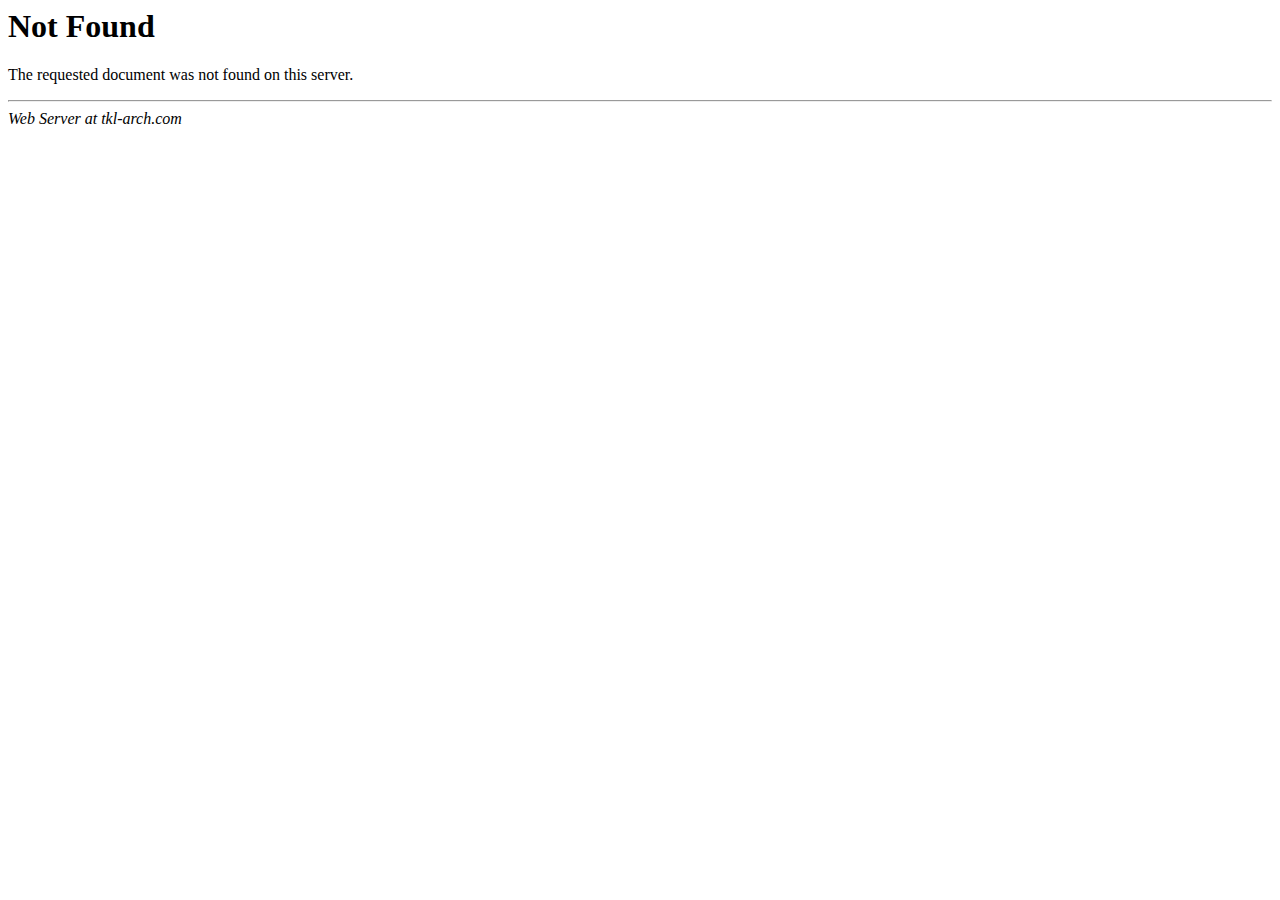
<file: images/anchor.html>
<HTML>
<HEAD>
<TITLE>404 Not Found</TITLE>
<BASE href="/error_docs/"><!--[if lte IE 6]></BASE><![endif]-->
</HEAD>
<BODY>
<H1>Not Found</H1>
The requested document was not found on this server.
<P>
<HR>
<ADDRESS>
Web Server at &#116;&#107;&#108;&#45;&#97;&#114;&#99;&#104;&#46;&#99;&#111;&#109;
</ADDRESS>
</BODY>
</HTML>

<!--
   - Unfortunately, Microsoft has added a clever new
   - "feature" to Internet Explorer. If the text of
   - an error's message is "too small", specifically
   - less than 512 bytes, Internet Explorer returns
   - its own error message. You can turn that off,
   - but it's pretty tricky to find switch called
   - "smart error messages". That means, of course,
   - that short error messages are censored by default.
   - IIS always returns error messages that are long
   - enough to make Internet Explorer happy. The
   - workaround is pretty simple: pad the error
   - message with a big comment like this to push it
   - over the five hundred and twelve bytes minimum.
   - Of course, that's exactly what you're reading
   - right now.
   -->
</file>
<file: css/dm-layout.css>
﻿@charset "UTF-8";

.clearfix {
    clear: both;
    zoom: 1;
}

    .clearfix:before,
    .clearfix:after {
        content: ".";
        display: block;
        height: 0;
        overflow: hidden;
    }

    .clearfix:after {
        clear: both;
    }
/* IE < 8 */


iframe {
    height: 100%;
    width: 100%;
}

/*-------------------------------------------------------------------------------*\
    $table Layout
\*-------------------------------------------------------------------------------*/
.dm-table {
    display: table;
    width: 100%;
}
.dm-tablecell {
    display: table-cell;
    vertical-align: middle;
}
/*-------------------------------------------------------------------------------*\
    $Tab項目
\*-------------------------------------------------------------------------------*/
.dm-tabblock {
    padding-top: 20px;
}

    .dm-tabblock > ul {
        border-bottom: 1px solid #5ea4f4;
    }

        .dm-tabblock > ul > li {
            float: left;
            margin-right: 0.5%;
        }

            .dm-tabblock > ul > li:last-child {
                margin-right: 0;
            }

            .dm-tabblock > ul > li > a {
                display: block;
                text-align: center;
                color: #8a8a8a;
                background: #e8e8e8;
                padding: 12px 0;
            }

                .dm-tabblock > ul > li > a:hover, .dm-tabblock > ul > li > a.active {
                    background: #5ea4f4;
                    color: #ffffff;
                }
/*-------------------------------------------------------------------------------*\
    $列表項目
\*-------------------------------------------------------------------------------*/

.dm-formbanner {
    width: 100%;
    padding: 1.5em 0;
    margin: 0;
    border: 0;
}

.dm-formcenter {
    width: 100%;
    padding: 1.5em 0em;
    font: 0.9375em "Microsoft Jhenghei", "微軟正黑體", "Trebuchet MS", Arial, Helvetica, sans-serif;
}

.dm-listtable {
    font-size: 0.9375em;
    display: table;
    width: 100%;
    border-collapse: collapse;
}

.dm-list {
    margin-top: -1.5em;
    border-top: 1px solid #5ea4f4;
}

.dm-listthead, .dm-listtbody {
    vertical-align: middle;
    border-color: inherit;
}

.dm-listthead {
    display: table-header-group;
    border-top: 1px solid #5ea4f4;
    border-bottom: 1px solid #5ea4f4;
}

.dm-listtbody {
    display: table-row-group;
}

.dm-listtr {
    border-color: inherit;
    display: table-row;
    vertical-align: inherit;
}

.dm-listth, .dm-listtd {
    display: table-cell;
    padding: 1em 0.5%;
    vertical-align: inherit;
    text-align: center;
}

.dm-listth {
    color: #5ea4f4;
}

.dm-listtd {
    padding: 10px 0.5%;
    color: #555555;
    text-align: center;
}

.dm-listtd .img {
    width: 80px;
}

.dm-listtbody .dm-listtr {
    border-bottom: 1px dashed silver;
}

    .dm-listtbody .dm-listtr:hover {
        background: #eef6ff;
        cursor: pointer;
    }

    .dm-listtbody .dm-listtr:last-child {
        border-bottom: 1px solid #5ea4f4;
    }

.dm-listtd > img {
    max-width: 100px;
    height: 75px;
    width: auto;
}

/*  $列表項目 - 分頁項目 */

.dm-paginator {
    display: inline-block;
    font-size: 0.9375em;
    padding: 1.5em 0;
    text-align: center;
    width: 100%;
}

.dm-paginator_btn,
.dm-paginator_number {
    color: #555555;
    font-size: 0.9375em;
}

.dm-paginator_number {
    padding-top: 1em;
}

    .dm-paginator_btn font,
    .dm-paginator_number font {
        font: "Trebuchet MS", Arial, Helvetica, sans-serif;
    }

.dm-pagination {
    /*margin-right: 190px;*/
}

    .dm-pagination li {
        display: inline-block;
        margin-right: .05em;
    }

    .dm-pagination a {
        display: inline-block;
        padding: .5em .7em;
        color: #color-5;
        border: 1px solid silver;
        -webkit-border-radius: 4px;
        -moz-border-radius: 4px;
        -ms-border-radius: 4px;
        -o-border-radius: 4px;
        border-radius: 4px;
    }

        .dm-pagination a:hover {
            background-color: #eeeeee;
        }

    .dm-pagination .active {
        background-color: #5ea4f4;
        border-color: #5ea4f4;
        color: #fff;
        pointer-events: none;
    }

/*-------------------------------------------------------------------------------*\
    $內頁共用模組
\*-------------------------------------------------------------------------------*/

/* 內頁標題 (依序) */
.dm-titlecaption {
    font-size: 1.2em;
    font-weight: 600;
}

.dm-titlesubbar {
    height: 30px;
    line-height: 30px;
}

.dm-detailitem {
    padding-left: 1.5em;
    margin-left: 1em;
    color: #999;
    font-size: 0.9375em;
    background: url(../images/icon-item.html) no-repeat left;
    background-size: .85em .85em;
    height: 2em;
    line-height: 2em;
}

.dm-detailitem1 {
    padding-left: 2.5em;
    margin-left: 0em;
    color: #222;
    font-weight: 500;
    font-size: 1em;
    background: url(../images/icon-itemstar.html) no-repeat left;
    background-size: 3em 3em;
    background-position: 0% 45%;
    height: 2em;
    line-height: 2em;
}

.dm-detailitem_des {
    font-size: 0.9375em;
    height: 2em;
    line-height: 2em;
}

.dm-item_icon {
    padding-left: 1.5em;
    margin-left: 0em;
    color: #999999;
    font-size: 0.9375em;
    background: url(../images/icon-item.html) no-repeat left;
    background-size: .85em .85em;
}

.dm-item_icon_pen {
    padding-left: 1.5em;
    margin-left: 0em;
    color: #888;
    font-size: 0.9375em;
    font-weight: 600;
    background: url(../images/icon-itempen.html) no-repeat left;
    background-size: 1em 1em;
}

.dm-icon_anchor {
    padding-left: 1em;
    color: #999999;
    font-size: 0.9375em;
    background: url(../images/anchor.html) no-repeat left;
    background-size: .8em 1em;
}

.dm-item_icon1 {
    background: url(../images/megamenu_title_icon.html) left center no-repeat;
    padding-left: 12px;
    line-height: 30px;
    font-size: 1em;
}

.dm-detail_about {
    border: 1px solid silver;
    border-bottom: 0px;
    background-color: #5b5998;
    color: white;
    padding: 0.5em 0;
    text-align: center;
}

.dm-itemBody {
    padding: 10px;
}

    .dm-itemBody ol, .dm-itemBody ul, .dm-itemBody li {
        list-style: decimal;
    }

    .dm-itemBody p {
        color: #555555;
        line-height: 1.75em;
    }

        .dm-itemBody p a {
            color: #5ea4f4;
        }

            .dm-itemBody p a:hover {
                text-decoration: underline;
            }

    .dm-itemBody table {
        border: #cccccc 1px solid;
        font-size: 0.95em;
        color: #555555;
        font-family: 微軟正黑體, arial;
        vertical-align: middle;
    }

        .dm-itemBody table tr {
            border: #cccccc 1px solid;
            vertical-align: middle;
        }

        .dm-itemBody table td {
            border: #cccccc 1px solid;
            vertical-align: middle;
            line-height: 24px;
        }


.dm-detailbar {
    margin-top: 1.75em;
}

    .dm-detailbar div {
        margin-bottom: 1.5em;
        color: #555555;
    }

/* 內頁頁腳*/
.dm-detail-footer {
    border-top: 1px solid #f2f2f2;
}

.dm-foot_time {
    color: #999999;
    font-size: 0.9375em;
    text-align: right;
}

.dm-foot_btnbar {
    padding: 1.875em 0;
    text-align: center;
}

    .dm-foot_btnbar input {
        margin: 0 .5em;
    }

h3 {
    font-size: 1.375em;
    line-height: 1.25em;
}

/* $內頁共用模組 圖片&相關簡介*/
.dm-row {
    padding: 1.25em 0;
}

.dm-detail-gallery li {
    float: left;
    width: 23.5%;
    margin-right: 2%;
    /*margin-bottom: 2%;*/
}

    .dm-detail-gallery li:nth-child(4n) {
        margin-right: 0;
    }

.dm-detail-gallery a {
    border: 1px solid #ededed;
    display: block;
    padding: .75em;
}

    .dm-detail-gallery a:hover {
        -webkit-transition-duration: 0.5s;
        -moz-transition-duration: 0.5s;
        -ms-transition-duration: 0.5s;
        -o-transition-duration: 0.5s;
        transition-duration: 0.5s;
        border: 1px solid #bddafb;
    }

        .dm-detail-gallery a:hover figcaption {
            color: #5ea4f4;
            -webkit-transition-duration: 0.5s;
            -moz-transition-duration: 0.5s;
            -ms-transition-duration: 0.5s;
            -o-transition-duration: 0.5s;
            transition-duration: 0.5s;
        }

.dm-detail-gallery:after {
    content: ".";
    display: block;
    height: 0;
    clear: both;
    visibility: hidden;
}

.dm-detail_figure {
    width: 100%;
    height: 6.25em;
    text-align: center;
}

    .dm-detail_figure img {
        width: auto;
        height: 100%;
        vertical-align: bottom;
    }

.dm-detail_figcaption {
    font-size: 0.9375em;
    color: gray;
    padding: .75em 0;
    text-align: center;
    overflow: hidden;
    text-overflow: ellipsis;
    white-space: nowrap;
}

/*-------------------------------------------------------------------------------*\
    $Input項目
\*-------------------------------------------------------------------------------*/
.dm-txtnum {
    ime-mode: disabled;
    -o-ime-mode: disabled;
    -moz-ime-mode: disabled;
    -ms-ime-mode: :disabled;
    -webkit-ime-mode: disabled;
}

.dm-select, .dm-txt, .dm-textarea, input[type="file"] {
    height: 36px;
    -webkit-box-sizing: border-box;
    -moz-box-sizing: border-box;
    -ms-box-sizing: border-box;
    -o-box-sizing: border-box;
    box-sizing: border-box;
    padding-left: 0.625em;
    font-size: 0.95em;
    font-weight: normal;
    color: #9f9f9f;
    border: 1px solid silver;
    outline: none;
    background: #fff;
    appearance: none;
    -webkit-appearance: none;
    -webkit-border-radius: 4px;
    -moz-border-radius: 4px;
    -ms-border-radius: 4px;
    -o-border-radius: 4px;
    border-radius: 4px;
    -webkit-box-shadow: inset 0 1px 3px rgba(0, 0, 0, 0.1);
    -moz-box-shadow: inset 0 1px 3px rgba(0, 0, 0, 0.1);
    -ms-box-shadow: inset 0 1px 3px rgba(0, 0, 0, 0.1);
    -o-box-shadow: inset 0 1px 3px rgba(0, 0, 0, 0.1);
    box-shadow: inset 0 1px 3px rgba(0, 0, 0, 0.1);
}

select:not(:-internal-list-box) {
    overflow: visible !important;
}

.dm-textarea {
    width: 100%;
    padding: .7em;
    height: 6em;
}

    .dm-select:hover, .dm-txt:hover, .dm-textarea:hover, input[type="file"]:hover {
        border: 1px solid #5ea4f4 !important;
    }

.dm-txt, .dm-textarea {
    min-width: 120px;
}

.dm-select {
    -webkit-appearance: none; /*Removes default chrome and safari style*/
    -moz-appearance: none; /* Removes Default Firefox style*/
    background-image: url(../images/select-arrow.png);
    background-repeat: no-repeat;
    background-position: calc(100% - 5px) center;
    text-indent: 0.01px; /* Removes default arrow from firefox*/
    text-overflow: ""; /*Removes default arrow from firefox*/
}

select::-ms-expand {
    display: none;
}

/* 單選選單 SearchBar 需要 float left*/
.dm-radio, .dm-cblFlow {
    float: left;
}

    /* CheckBoxList - Layout */
    .dm-radio label, .dm-radio input[type="radio"],
    .dm-cblFlow label, .dm-cblFlow input[type="checkbox"] {
        padding: 0.5em 0em;
        line-height: 2em;
        vertical-align: middle;
        padding-right: 1em;
    }

    .dm-radio label, .dm-cblFlow label {
        padding-left: 0.5em;
    }

@-moz-document url-prefix() {
    .dm-cblFlow label, .dm-cblFlow input[type="checkbox"] {
        vertical-align: middle; /* Only Firefox Needs*/
    }
}

/* 文字方塊 */
.dm-txt {
    margin-right: 1.5%;
}

/* -----檔案上傳------*/
/* 檔案下載 */
.dm-file,
.dm-file2 {
    text-align: center;
    vertical-align: middle;
}

    .dm-file a,
    .dm-file2 a {
        display: inline-block !important;
    }

    .dm-file .dm-dload,
    .dm-file2 .dm-dload {
        width: 23px;
        height: 27px;
        margin: .25em;
        text-indent: 100%;
        white-space: nowrap;
        overflow: hidden;
        background-position: top;
        -webkit-background-size: 100%;
        background-size: 100%;
    }

        .dm-file .dm-dload:hover,
        .dm-file2 .dm-dload:hover {
            background-position: bottom;
        }

    .dm-file .dm-file_btn,
    .dm-file2 .dm-file_btn {
        margin: .25em;
        line-height: 2.25em;
    }

        .dm-file .dm-file_btn:hover,
        .dm-file2 .dm-file_btn:hover {
            color: #fff;
        }

.dm-file {
    width: 16%;
}

.dm-file2 {
    width: 25%;
}

/* -----圖片上傳------*/

input[type="file"] {
    padding: 3px;
    margin-bottom: 10px;
    padding-left: 3px !Important;
    cursor: pointer !Important;
}

    input[type="file"]::-webkit-file-upload-button {
        width: 90px;
        padding: .25em .5em;
        border: 0;
        color: #fff;
        background: #5ea4f4;
        -webkit-border-radius: 4px;
        -moz-border-radius: 4px;
        -ms-border-radius: 4px;
        -o-border-radius: 4px;
        border-radius: 4px;
        cursor: pointer;
    }

    input[type="file"]::-ms-browse {
        width: 90px;
        padding: .25em .5em;
        border: 0;
        color: #fff;
        background: #5ea4f4;
        -webkit-border-radius: 4px;
        -moz-border-radius: 4px;
        -ms-border-radius: 4px;
        -o-border-radius: 4px;
        border-radius: 4px;
        cursor: pointer;
    }

/*-------------------------------------------------------------------------------*\
    $button
\*-------------------------------------------------------------------------------*/
.dm-btn, .dm-btnConfirm, .dm-btnCancel, .dm-btnDelete {
    color: #fff;
    -webkit-border-radius: 4px;
    -moz-border-radius: 4px;
    -ms-border-radius: 4px;
    -o-border-radius: 4px;
    border-radius: 4px;
    width: 15%;
    min-width: 100px;
    height: 2.25em;
}

.dm-btns, .dm-btnsConfirm, .dm-btnsCancel, .dm-btnsDelete {
    color: #fff;
    -webkit-border-radius: 2px;
    -moz-border-radius: 2px;
    -ms-border-radius: 2px;
    -o-border-radius: 2px;
    border-radius: 2px;
    width: 50px;
    height: 27px;
    font-size: 0.9em;
}
/*btn 基本設定*/
.dm-btn, .dm-btns {
    background: #5ea4f4;
}

.dm-btnConfirm, .dm-btnsConfirm {
    background-color: #5b5998;
}

.dm-btnCancel, .dm-btnsCancel {
    background-color: #bfbfbf;
}

.dm-btnDelete, .dm-btnsDelete {
    background-color: rgb(214,64,120);
}
    /*btn Hover 設定*/
    .dm-btn:hover, .dm-btnConfirm:hover, .dm-btnCancel:hover, .dm-btnDelete:hover,
    .dm-btns:hover, .dm-btnsConfirm:hover, .dm-btnsCancel:hover, .dm-btnsDelete:hover {
        -webkit-transition: all 0.3s ease; /* Safari and Chrome */
        -moz-transition: all 0.3s ease; /* Firefox 4 */
        -ms-transition: all 0.3s ease; /* IE*/
        -o-transition: all 0.3s ease; /* Opera */
        transition: all 0.3s ease;
    }

.dm-btn:hover, .dm-btns:hover {
    background: #388ef1;
}

.dm-btnConfirm:hover, .dm-btnsConfirm:hover {
    color: #a0a0a0;
    background-color: #4f81bd;
}

.dm-btnCancel:hover, .dm-btnsCancel:hover {
    background: #d9d9d9;
    color: #7f7f7f;
}

.dm-btnDelete:hover,
.dm-btnsDelete:hover {
    background: rgb(176,48,96);
}

/*btn active 設定*/
.dm-btn:active,
.dm-btnsm:active {
    background: #0d63c5;
}

/*btn Disabled 設定*/
.dm-btn:disabled,
.dm-btnConfirm:disabled,
.dm-btnCancel:disabled,
.dm-btnDelete:disabled {
    background: #eeeeee;
    color: silver;
}

a.dm-btn,
a.dm-btnConfirm,
a.dm-btnCancel,
a.dm-btnDelete {
    display: block;
    height: 36px;
    line-height: 36px;
    text-align: center;
}

/*-------------------------------------------------------------------------------*\
    $toolbar-Dialog
\*-------------------------------------------------------------------------------*/
.dm-toolbar {
    text-align: right;
}

    .dm-toolbar * {
        margin: 10px 10px 0px 10px;
    }

    .dm-toolbar [type="button"],
    .dm-toolbar [type="submit"] {
        max-width: 150px;
        height: 35px;
        font-size: 0.95em;
    }

    .dm-toolbar [type="url"],
    .dm-toolbar [type="text"] {
        min-width: 215px;
        margin: 20px 0px 0px 0px;
    }
/*-------------------------------------------------------------------------------*\
    $New編輯
\*-------------------------------------------------------------------------------*/
.dm-editContainer {
    background-color: #e3e3e3;
    border: 1px solid silver;
    -webkit-border-radius: 4px;
    -moz-border-radius: 4px;
    -ms-border-radius: 4px;
    -o-border-radius: 4px;
    border-radius: 4px;
    box-sizing: border-box;
    margin: -10px;
    margin-top: 15px;
    padding: 5px;
}

    .dm-editContainer .dm-editHead {
        background-color: #fff;
        border: 1px solid silver;
        -webkit-border-radius: 4px;
        -moz-border-radius: 4px;
        -ms-border-radius: 4px;
        -o-border-radius: 4px;
        border-radius: 4px;
        box-sizing: border-box;
        height: 36px;
        line-height: 36px;
        margin-bottom: 5px;
        padding-left: 10px;
    }

    .dm-editContainer .dm-content {
        background-color: #fff;
        -webkit-border-radius: 4px;
        -moz-border-radius: 4px;
        -ms-border-radius: 4px;
        -o-border-radius: 4px;
        border-radius: 4px;
        border: 1px solid silver;
        box-sizing: border-box;
    }

        .dm-editContainer .dm-content.padding {
            padding: 10px;
        }

.editRow {
    clear: both;
    overflow: hidden;
    box-sizing: border-box;
}

    .editRow > div {
        height: 38px;
        line-height: 38px;
        margin-bottom: 10px;
    }

        .editRow > div:nth-child(2n+1) {
            float: left;
            width: 80px;
        }

        .editRow > div:nth-child(2n+2) {
            overflow: hidden;
        }

            .editRow > div:nth-child(2n+2).spec {
                position: relative;
                height: auto;
            }

                .editRow > div:nth-child(2n+2).spec .jdelSpec,
                .editRow > div:nth-child(2n+2).spec .jaddSpec {
                    cursor: pointer;
                    font-size: 20px;
                    height: 36.09px;
                    line-height: 36.09px;
                    position: absolute;
                    top: 2px;
                }

                .editRow > div:nth-child(2n+2).spec .jdelSpec {
                    color: red;
                    left: 0px;
                    width: 36.09px;
                }

                .editRow > div:nth-child(2n+2).spec .jaddSpec {
                    color: #5ea4f4;
                }

            .editRow > div:nth-child(2n+2) > input,
            .editRow > div:nth-child(2n+2) > select {
                width: 100%;
            }


            .editRow > div:nth-child(2n+2).spec input[type='text'] {
                padding-left: 40px;
                width: -moz-calc(100% - 36px); /* Firefox */
                width: -webkit-calc(100% - 36px); /* WebKit */
                width: -o-calc(100% - 36px); /* Opera */
                width: calc(100% - 36px); /* Standard */
            }

            .fa-question-circle {
                color: red;
            }

/*-------------------------------------------------------------------------------*\
    $youtubeupload 項目
\*-------------------------------------------------------------------------------*/
#divYoutube .dm-video_container {
    position: relative;
    margin: 0 auto;
    min-width: 295px;
    width: 60%;
}

    #divYoutube .dm-video_container > div {
        width: 100%;
        padding-top: 56.25%;
    }

    #divYoutube .dm-video_container img,
    #divYoutube .dm-video_container iframe {
        height: 100%;
        left: 0;
        position: absolute;
        top: 0;
        width: 100%;
    }

#divYoutube .toolBar {
    overflow: hidden;
    height: 37px;
    line-height: 37px;
}

/*-------------------------------------------------------------------------------*\
    $BorderSilder 項目
\*-------------------------------------------------------------------------------*/
#divImg {
    position: relative;
    margin: 0 auto;
    min-width: 295px;
    width: 60%;
    max-width: 600px;
    overflow: hidden;
}

    #divImg .sliderContainer {
        width: 100%;
        padding-top: 75%;
    }

        #divImg .sliderContainer > div {
            background-color: #efefef;
            height: 100%;
            left: 0;
            position: absolute;
            top: 0;
            width: 100%;
        }

        #divImg .sliderContainer img {
            /*width: 100%;*/
            margin: 0 auto;
            object-fit: cover;
        }
		
/*全站靜態化*/
select#ddlType,li.language {
    display: none!important;
}

/*
.third-effect .mask{
	position: unset!important;
}
*/
</file>
<file: css/dm-main.css>
﻿@charset "UTF-8";
/*-------------------------------------------------------------------------------*\
    $ topMenu 項目
\*-------------------------------------------------------------------------------*/
#topMenu {
    background-color: #fff;
    -webkit-box-shadow: 0px 1px 1px #eaeaea;
    -moz-box-shadow: 0px 1px 1px #eaeaea;
    box-shadow: 0px 1px 1px #eaeaea;
    height: 70px;
    line-height: 70px;
    left: 0;
    position: fixed;
    top: 0;
    width: 100%;
    z-index: 99;
}

    #topMenu .banner {
        height: inherit;
        padding-left: 40px;
        position: absolute;
        width: 225px;
    }

        .banner .aLogo {
            display: table;
            font-size: 30px;
            font-weight: 600;
            margin: 10px auto;
        }

            .banner .aLogo .logo {
                background: url(../images/LOGO.png) no-repeat;
                background-size: 8em;
                height: 50px;
                width: 225px;
                background-position-x: center;
            }

.banner.default .aLogo .logo {
    background-size: 11em;
    height: 60px;
    width: 300px;
}

    #topMenu #indexNavibar {
        height: inherit;
        position: absolute;
        text-align: center;
        width: calc(100% - 265px);
        left: 265px;
    }

        #topMenu #indexNavibar > ul {
            display: block;
            max-width: 850px;
            height: inherit;
            /*overflow: hidden;*/
        }

            #topMenu #indexNavibar > ul > li {
                box-sizing: border-box;
                display: inline-block;
                font-size: 16px;
                width: 20%;
                cursor: pointer;
            }

                #topMenu #indexNavibar > ul > li:hover > a,
                #topMenu #indexNavibar > ul > li.active > a {
                    color: #5b5998
                }

                #topMenu #indexNavibar > ul > li > a {
                    color: #5ea4f4;
                    display: block;
                    font-weight: 600;
                }

                #topMenu #indexNavibar > ul > li > i {
                    margin-right: 5px;
                }

                #topMenu #indexNavibar > ul > li i.fa-home {
                    font-size: 19px;
                }

        #topMenu #indexNavibar li.language {
            color: #5ea4f4;
            font-weight: 600;
            position: relative;
        }

            #topMenu #indexNavibar li.language:hover {
                color: #5b5998
            }

            #topMenu #indexNavibar li.language > ul {
                background-color: #fff;
                display: none;
                left: 0px;
                position: absolute;
                right: 0;
                top: 70px;
            }

            #topMenu #indexNavibar li.language:hover > ul {
                display: block;
            }

            #topMenu #indexNavibar li.language > ul > li {
                height: 50px;
                line-height: 50px;
            }

                #topMenu #indexNavibar li.language > ul > li > a {
                    color: #5ea4f4;
                }

                #topMenu #indexNavibar li.language > ul > li:hover > a {
                    color: #5b5998;
                    font-weight: 600;
                }
/*-------------------------------------------------------------------------------*\
    $ 左側選單
\*-------------------------------------------------------------------------------*/
.dm-contentPage {
    margin-left: 240px;
    overflow: hidden;
    min-height: 500px;
    background-color: rgb(239, 243, 246);
}

.dm-rightBar {
    bottom: 50px;
    height: 100%;
    margin-bottom: -70px;
    margin-top: 0;
    padding-bottom: 70px;
    position: absolute;
    right: -240px;
    bottom: 0;
    top: 0;
    width: 240px;
    background: #fff;
    z-index: 99;
    box-shadow: -1px 0px 20px rgba(0, 0, 0, 0.05);
    -webkit-transition: all 0.4s ease-in-out;
    -moz-transition: all 0.4s ease-in-out;
    -o-transition: all 0.4s ease-in-out;
    transition: all 0.4s ease-in-out;
}
#leftBar.dm-rightBar {
    left: -240px;
}
    .dm-rightBar.close {
        transform: translateX(-240px);
    }

#leftBar.dm-rightBar.close {
    transform: translateX(240px);
}

    .dm-rightBar .leftbarToggle {
        background-color: #5ea4f4;
        color: #fff;
        font-size: 20px;
        height: 42px;
        width: 42px;
        line-height: 42px;
        position: absolute;
        right: 240px;
        top: 13px;
        text-align: center;
    }

#leftBar.dm-rightBar .leftbarToggle {
    left: 240px;
}

        .dm-rightBar .leftbarToggle i.fa-times {
            display: none;
        }

        .dm-rightBar .leftbarToggle.active {
            background-color: #ec536c;
        }

            .dm-rightBar .leftbarToggle.active i.fa-times {
                display: inline-block;
            }

            .dm-rightBar .leftbarToggle.active i.fa-bars {
                display: none;
            }

/* logo */
.leftbar-Logo {
    height: 100px;
}

.logoSection {
    height: inherit;
    overflow: hidden;
}

    .logoSection .logo {
        display: table-cell;
        vertical-align: middle;
        height: inherit;
    }

        .logoSection .logo > div {
            background: url(../images/LOGO1.jpg) no-repeat;
            background-size: 15em;
            height: 50px;
            width: 225px;
            background-position-x: center;
        }


.leftbar-body {
    position: relative;
    overflow: hidden;
    width: auto;
}

#sidebar-menu, #sidebar-menu ul, #sidebar-menu li, #sidebar-menu a {
    border: 0;
    font-weight: normal;
    line-height: 1;
    list-style: none;
    margin: 0;
    padding: 0;
    position: relative;
    text-decoration: none;
}

#sidebar-menu {
    background-color: #ffffff;
    width: 100%;
    padding-bottom: 150px;
}

.menu-title {
    padding: 12px 25px !important;
    letter-spacing: .035em;
    pointer-events: none;
    cursor: default;
    font-size: 13px;
    color: #707070;
}


#sidebar-menu > ul > li > a {
    color: #2d3b48;
    display: block;
    padding: 16px 25px;
    margin: 3px 0;
    background-color: #ffffff;
}

    #sidebar-menu > ul > li > a:hover,
    #sidebar-menu > ul > li > a:hover i {
        color: #5b6be8;
    }

    #sidebar-menu > ul > li > a.active {
        color: #5b6be8;
        background-color: rgba(91, 107, 232, 0.15);
    }

    #sidebar-menu > ul > li > a > i {
        display: inline-block;
        font-size: 18px;
        line-height: 17px;
        margin-left: 3px;
        margin-right: 10px;
        text-align: center;
        vertical-align: middle;
        width: 20px;
        color: #707070;
    }

    #sidebar-menu > ul > li > a.active i {
        color: #5b6be8;
    }

    #sidebar-menu > ul > li > a > span {
        vertical-align: middle;
    }


#sidebar-menu .dm-submenu {
    display: none;
}

#sidebar-menu .dm-submenu a:hover,
#sidebar-menu .dm-submenu a.active {
    color: #5b6be8;
}

#sidebar-menu .dm-submenu a.active {
    background-color: rgba(91, 107, 232, 0.15);
}

#sidebar-menu .dm-submenu a i {
    margin-right: 10px;
}

#sidebar-menu ul ul a {
    color: rgba(45, 59, 72, 0.8);
    display: block;
    padding: 12px 25px 12px 60px;
    font-size: 14px;
}

/*-------------------------------------------------------------------------------*\
    $ 內容 項目
\*-------------------------------------------------------------------------------*/
.wrapper {
    box-sizing: border-box;
    height: inherit;
    max-width: 1024px;
    margin: 0px auto;
}

.container {
    box-sizing: border-box;
    clear: both;
    margin-top: 80px;
    margin-bottom: 20px;
    overflow: hidden;
    position: relative;
}

    .container::after {
        clear: both;
        content: "";
        display: block;
    }

.container.default {
    margin: 0;
}

/*-------------------------------------------------------------------------------*\
    $ Fatfooter 項目
\*-------------------------------------------------------------------------------*/
.abc {
    display: block;
    border: 1px solid #000;
    width: 5px;
    height: 5px;
    border-radius:100%;
}

.fatfoot, .indexFatfoot {
    background-color: #fff;
    bottom: 0px;
    color: #000;
    left: 0px;
    padding: 10px 0px;
    position: fixed;
    text-align: center;
    width: 100%;
    z-index: 999;
}

.fatfoot {
    background-color: #e0e0e0;
    position: static;
}

.indexFatfoot > div, .fatfoot > div {
    line-height: 20px;
    font-size: 0.95em;
}

.dm-footerToolBar {
    background: rgba(0, 0, 0, .05);
    width: 50px;
    position: fixed;
    top: 50%;
    right: 10px;
    z-index: 9;
    display: none;
}

    .dm-footerToolBar a {
        border-bottom: 1px solid silver;
        box-sizing: border-box;
        color: #5ea4f4;
        display: block;
        float: left;
        font-size: 1.2em;
        padding-top: 100%;
        width: 100%;
        position: relative;
    }

        .dm-footerToolBar a:last-child {
            border-bottom: none;
        }

        .dm-footerToolBar a:hover {
            background-color: #5ea4f4;
            color: #fff;
        }

        .dm-footerToolBar a span {
            position: absolute;
            top: 29%;
            left: 34%;
        }
</file>
<file: css/dm-pages.css>
﻿@charset "UTF-8";
/*-------------------------------------------------------------------------------*\
    Board 項目
\*-------------------------------------------------------------------------------*/

#divGoogleMap {
    height: inherit;
    position: relative;
    overflow: hidden;
}

    #divGoogleMap.extra {
        float: right;
        width: 60%;
    }

    #divGoogleMap #map {
        margin: 20px 0px;
        height: 468px;
    }

@media screen and (max-width: 960px) {
    #divGoogleMap #map {
        height: 382px;
    }
}

@media screen and (max-width: 400px) {
    #divGoogleMap #map {
        height: 336px;
    }
}

@media screen and (max-width: 320px) {
    #divGoogleMap #map {
        height: 270px;
    }
}
/*-------------------------------------------------------------------------------*\
    NewsList and NewsDetail 項目
\*-------------------------------------------------------------------------------*/
.newsTopToolBar {
    clear: both;
    height: 38px;
    line-height: 38px;
    overflow: hidden;
    padding: 10px 0px 10px 10px;
}

    .newsTopToolBar > ul.bread {
        float: left;
    }

        .newsTopToolBar > ul.bread > li {
            display: inline-block;
        }

            .newsTopToolBar > ul.bread > li select {
                border: 0px;
                outline: 0px;
                width: 115px;
                color: #000;
            }

    .newsTopToolBar > div.viewTool,
    .newsTopToolBar > div.dm-head_tool {
        overflow: hidden;
        text-align: right;
    }

        .newsTopToolBar > div.viewTool > a {
            font-size: 25px;
            margin-right: 20px;
        }

            .newsTopToolBar > div.viewTool > a:last-child {
                margin-right: 0;
            }

            .newsTopToolBar > div.viewTool > a:hover,
            .newsTopToolBar > div.viewTool > a.active {
                color: #5ea4f4;
            }

.topToolBar {
    margin: 10px 0px;
    overflow: hidden;
}

.topToolBar a {
    display: inline-block;
}

.newsImg > div {
    width: 100%;
    padding-top: 56.25%;
}

    .newsImg > div > div.imgContainer {
        height: 100%;
        left: 0;
        position: absolute;
        top: 0;
        width: 100%;
        background-size: cover;
        background-repeat: no-repeat;
        background-position-x: center;
        background-position-Y: center;
    }

.flip-container {
    perspective: 1000px;
    transform-style: preserve-3d;
}

    .flip-container:nth-child(3n+3) {
        margin-right: 0px;
    }

    .flip-container:hover .flipper,
    .flip-container.hover .flipper {
        transform: rotateY(180deg);
    }

    /*.flip-container:hover .back,
    .flip-container.hover .back {
        transform: rotateY(0deg);
    }

    .flip-container:hover .front,
    .flip-container.hover .front {
        transform: rotateY(180deg);
    }*/

.flip-container {
    box-sizing: border-box;
    display: inline-block;
    position: relative;
    width: 32.5%;
    margin-right: 0.5%;
    margin-bottom: 25px;
}

.front, .back {
    width: 100%;
}

.flipper {
    transition: 0.6s;
    transform-style: preserve-3d;
    position: relative;
}

.front, .back {
    backface-visibility: hidden;
    top: 0;
    left: 0;
    overflow: hidden;
}

.front {
    z-index: 2;
    /* for firefox 31 */
    transform: rotateY(0deg);
}

    .front .newsTitle {
        position: absolute;
        top: 0;
        right: 0;
        background-color: #eaeaea;
        padding: 10px;
    }

/* back, initially hidden pane */
.back {
    transform: rotateY(180deg);
    position: absolute;
}

    .back .mask {
        opacity: 0;
        background: url(../images/bgmask.png);
        height: 100%;
        box-sizing: border-box;
        transition: all 0.4s ease-in-out;
        -moz-transition: all 0.4s ease-in-out;
        -webkit-transition: all 0.4s ease-in-out;
        -o-transition: all 0.4s ease-in-out;
    }

    .back a.aLink {
        color: #fff;
        border: none;
        text-decoration: none;
        width: 100%;
        text-align: center;
        top: 40%;
        position: absolute;
        opacity: 0;
        transition: opacity 0.5s 0s ease-in-out;
        -moz-transition: opacity 0.5s 0s ease-in-out;
        -webkit-transition: opacity 0.5s 0s ease-in-out;
        -o-transition: opacity 0.5s 0s ease-in-out;
    }

        .back a.aLink i {
            margin-bottom: 10px;
        }

.flip-container:hover .back .mask,
.flip-container.hover .back .mask {
    opacity: 1;
}

.flip-container:hover .back a.aLink,
.flip-container.hover .back a.aLink {
    opacity: 1;
    transition-delay: 0.3s;
}
</file>
<file: css/dm-widget.css>
﻿/*-------------------------------------------------------------------------------*\
    $padding
\*-------------------------------------------------------------------------------*/
.paddingtop0 {
    padding-top: 0 !important;
}

.paddingtop1 {
    padding-top: 10px !important;
}

.paddingtop2 {
    padding-top: 20px !important;
}

.paddingright0 {
    padding-right: 0 !important;
}

.paddingright1 {
    padding-right: 10px !important;
}

.paddingright2 {
    padding-right: 20px !important;
}

.paddingbottom0 {
    padding-bottom: 0 !important;
}

.paddingbottom1 {
    padding-bottom: 10px !important;
}

.paddingbottom2 {
    padding-bottom: 20px !important;
}

.paddingleft0 {
    padding-left: 0 !important;
}

.paddingleft1 {
    padding-left: 10px !important;
}

.paddingleft2 {
    padding-left: 20px !important;
}

.paddingleft3 {
    padding-left: 30px !important;
}

.paddingleft4 {
    padding-left: 40px !important;
}

.paddingleft1em {
    padding-left: 1em !important;
}

.paddingleft2em {
    padding-left: 2em !important;
}

.paddingleft7hem {
    padding-left: 7.5em !important;
}

.paddingall0 {
    padding: 0 !important;
}

.paddingall1 {
    padding: 10px !important;
}

.paddingall15 {
    padding: 15px !important;
}

.paddingall2 {
    padding: 20px !important;
}

/*-------------------------------------------------------------------------------*\
    $margin
\*-------------------------------------------------------------------------------*/
.margin0auto {
    margin: 0 auto;
}

.margincenter {
    margin-left: auto;
    margin-right: auto;
}

.marginall1 {
    margin: 10px;
}

.marginwrapper20 {
    margin-left: 20px;
    margin-right: 20px;
}

.margin0 {
    margin: 0px;
}

.margintop0 {
    margin-top: 0 !important;
}

.margintop1 {
    margin-top: 10px !important;
}

.margintop2 {
    margin-top: 20px !important;
}

.margintop3 {
    margin-top: 30px !important;
}

.margintop4 {
    margin-top: 40px !important;
}

.margintop5 {
    margin-top: 5px !important;
}

.margintop70 { /*登入後手機版本Container使用*/
    margin-top: 70px !important;
}

.marginright0 {
    margin-right: 0 !important;
}

.marginright1 {
    margin-right: 10px;
}

.marginright2 {
    margin-right: 20px;
}

.marginright1p {
    margin-right: 1%;
}

.marginright2 {
    margin-right: 20px;
}

.marginbottom0 {
    margin-bottom: 0 !important;
}

.marginbottom05 {
    margin-bottom: 5px !important;
}

.marginbottom1 {
    margin-bottom: 10px !important;
}

.marginbottom2 {
    margin-bottom: 20px !important;
}

.marginleft0 {
    margin-left: 0 !important;
}

.marginleft1 {
    margin-left: 10px !important;
}

.marginleft2 {
    margin-left: 20px !important;
}

.marginleft3 {
    margin-left: 30px !important;
}
/*-------------------------------------------------------------------------------*\
    $width
\*-------------------------------------------------------------------------------*/
.width100p {
    width: 100% !important;
}

.width95p {
    width: 95% !important;
}

.width90p {
    width: 90% !important;
}

.width89p {
    width: 89% !important;
}

.width80p {
    width: 80% !important;
}

.width70p {
    width: 70% !important;
}

.width60p {
    width: 60% !important;
}

.width50p {
    width: 50% !important;
}

.width45p {
    width: 45% !important;
}

.width40p {
    width: 40% !important;
}

.width30p {
    width: 30% !important;
}

.width24p {
    width: 24% !important;
}

.width20p {
    width: 20% !important;
}

.width12p {
    width: 12% !important;
}

.width10p {
    width: 10% !important;
}

.width8p {
    width: 8% !important;
}

.width50 {
    width: 50px !important;
}

.width60 {
    width: 60px !important;
}

.width70 {
    width: 70px !important;
}

.minwidth50 {
    min-width: 50px !important;
}

.minwidth85 {
    min-width: 85px !important;
    width: 85px !important;
}

.minwidth90 {
    min-width: 90px !important;
    width: 90px !important;
}

.minwidth100 {
    min-width: 100px !important;
    width: 90px !important;
}

.minwidth105 {
    min-width: 105px !important;
    width: 105px !important;
}

.minwidth120 {
    min-width: 120px !important;
}

.minwidth180 {
    min-width: 180px !important;
}

.minwidth225 {
    min-width: 225px !important;
}

/*-------------------------------------------------------------------------------*\
    $font
\*-------------------------------------------------------------------------------*/
.fontbold {
    font-weight: bold !important;
}

.font120 {
    font-size: 1.2em !important;
}

.font100 {
    font-size: 1em !important;
}

.font95 {
    font-size: 0.95em;
}

.font9 {
    font-size: 0.9em;
}

.fontsmall {
    color: #555555;
    font-size: 0.9375em;
}

.fonthighlight {
    font-weight: bold !important;
    color: red;
    padding: 0 0.5em;
}

.fontred {
    font-weight: bold !important;
    color: red !important;
}

.fontBlue {
    font-weight: bold !important;
    color: #5ea4f4 !important;
}

/*-------------------------------------------------------------------------------*\
    $text-align
\*-------------------------------------------------------------------------------*/
.textcenter {
    text-align: center !important;
}

.textleft {
    text-align: left !important;
}

.textright {
    text-align: right !important;
}

.textwrap {
    overflow: hidden;
    text-overflow: ellipsis;
    white-space: nowrap;
}

.texttop {
    vertical-align: top !important;
}

.textmiddle {
    vertical-align: middle !important;
}

/*-------------------------------------------------------------------------------*\
    $float
\*-------------------------------------------------------------------------------*/
.floatNone {
    float: none !important;
}

.floatL {
    float: left;
}

.floatR {
    float: right;
}

/*-------------------------------------------------------------------------------*\
    $display
\*-------------------------------------------------------------------------------*/
.displaynone {
    display: none; /*!important;*/
}

.displayblock {
    display: inline-block;
}

/*-------------------------------------------------------------------------------*\
    $border
\*-------------------------------------------------------------------------------*/
.border0 {
    border: none;
}

.border1 {
    border: 1px solid silver;
}

.borderall1exbottom {
    border: 1px solid silver;
    border-bottom: none;
}

.bordertop1 {
    border-top-width: 1px;
}

.boxBorder {
    box-sizing: border-box;
}
/*-------------------------------------------------------------------------------*\
    $Background Color
\*-------------------------------------------------------------------------------*/
.bgG {
    background-color: rgba(237,237,237,1);
}

.bgW {
    background-color: #fff;
}

.bgHighlight {
    background-color: rgb(147,205,221);
    color: black;
}

.bgRed {
    background-color: red !important;
}

/*-------------------------------------------------------------------------------*\
    $Height
\*-------------------------------------------------------------------------------*/
.height2 {
    /*height: 2em;*/
    line-height: 2em;
}

.height25 {
    /*height: 2.5em;*/
    line-height: 2.5em;
}

.height3 {
    /*height: 3em;*/
    line-height: 3em;
}

.height35 {
    /*height: 35px;*/
    line-height: 35px;
}

.height4 {
    /*height: 4em;*/
    line-height: 4em;
}

.height70 { /*Header登入後固定手機板使用*/
    height: 70px !important;
}

/*-------------------------------------------------------------------------------*\
    圖片角度切換
\*-------------------------------------------------------------------------------*/
.rotate-90 {
    -webkit-transform: translateY(-100%) rotate(90deg); /* Safari */
    -moz-transform: translateY(-100%) rotate(90deg); /* Firefox 3.6 Firefox 4 */
    -ms-transform: translateY(-100%) rotate(90deg); /* IE9 */
    -o-transform: translateY(-100%) rotate(90deg); /* Opera */
    transform: translateY(-100%) rotate(90deg); /* W3C */
}

.rotate-180 {
    -moz-transform: rotate(180deg);
    -webkit-transform: rotate(180deg);
    -o-transform: rotate(180deg);
    transform: rotate(180deg);
}

.rotate-270 {
    -moz-transform: rotate(270deg);
    -webkit-transform: rotate(270deg);
    -o-transform: rotate(270deg);
    transform: rotate(270deg);
}

.flip {
    -moz-transform: scaleX(-1);
    -webkit-transform: scaleX(-1);
    -o-transform: scaleX(-1);
    transform: scaleX(-1);
}

.flip-and-rotate-90 {
    -moz-transform: rotate(90deg) scaleX(-1);
    -webkit-transform: rotate(90deg) scaleX(-1);
    -o-transform: rotate(90deg) scaleX(-1);
    transform: rotate(90deg) scaleX(-1);
}

.flip-and-rotate-180 {
    -moz-transform: rotate(180deg) scaleX(-1);
    -webkit-transform: rotate(180deg) scaleX(-1);
    -o-transform: rotate(180deg) scaleX(-1);
    transform: rotate(180deg) scaleX(-1);
}

.flip-and-rotate-270 {
    -moz-transform: rotate(270deg) scaleX(-1);
    -webkit-transform: rotate(270deg) scaleX(-1);
    -o-transform: rotate(270deg) scaleX(-1);
    transform: rotate(270deg) scaleX(-1);
}

/*-------------------------------------------------------------------------------*\
    $img width/height
\*-------------------------------------------------------------------------------*/
.imgscalew {
    width: 100%;
    height: auto;
}

.imgscaleh {
    width: auto;
    height: 100%;
}

.size0 {
    width: 0;
    height: 0;
}

.zindexH {
    z-index: 999999;
}

.styledecimal {
    list-style: decimal !important;
}
/*-------------------------------------------------------------------------------*\
    $一組搭配一個 textbox 與 button 的工具列
\*-------------------------------------------------------------------------------*/

.dm-warnmsg {
    color: red;
    font-weight: bold;
}

.dm-cutWord {
    overflow: hidden;
    text-overflow: ellipsis;
    white-space: nowrap;
}

/*add this to stop scroll/ remove this to enable*/
.stop-scrolling {
    height: 100%;
    overflow: hidden;
}

.noselect {
    -webkit-touch-callout: none; /* iOS Safari */
    -webkit-user-select: none; /* Safari */
    -khtml-user-select: none; /* Konqueror HTML */
    -moz-user-select: none; /* Firefox */
    -ms-user-select: none; /* Internet Explorer/Edge */
    user-select: none; /* Non-prefixed version, currently
                                  supported by Chrome and Opera */
}

.jbtnAjax {
    display: none !important;
}

.nav-up { /*mobile & horizontal hide header js control*/
    top: -70px !important;
}

.nav-down { /*mobile & horizontal hide header js control*/
    top: 0px !important;
}
</file>
<file: css/uc/dm-dialog.css>
﻿@charset "UTF-8";

/*-------------------------------------------------------------------------------*\
    $iOS Style
\*-------------------------------------------------------------------------------*/
.dm-iosBox {
    background-color: #fff;
    position: fixed;
    width: 300px;
    top: 20%;
    border-radius: 7px;
    box-sizing: border-box;
    cursor: default;
}

    .dm-iosBox h1 {
        text-align: center;
        margin: 20px 0px 10px 0px;
        font-size: 25px;
    }

    .dm-iosBox .dm-iosContent {
        height: auto;
        font-size: 16px;
        text-align: center;
        min-height: 50px;
        max-height: 500px;
        overflow: auto;
        overflow-x: hidden;
    }

    .dm-iosBox .dm-iosButtons {
        border-top: 1px solid silver;
        height: 50px;
        line-height: 50px;
    }

        .dm-iosBox .dm-iosButtons a {
            display: inline-block;
            font-size: 20px;
            font-weight: 500;
            border-right: 1px solid silver;
            width: 49.3%;
            box-sizing: border-box;
            text-align: center;
            color: #aaa;
        }

            .dm-iosBox .dm-iosButtons a:focus {
                color: blue;
            }

            .dm-iosBox .dm-iosButtons a:last-child {
                border-right: none;
            }

/*-------------------------------------------------------------------------------*\
    $toolbar-Message
\*-------------------------------------------------------------------------------*/
.dm-msgbox {
    background-color: #000;
    -webkit-border-radius: 4px;
    -moz-border-radius: 4px;
    -ms-border-radius: 4px;
    -o-border-radius: 4px;
    border-radius: 4px;
    -moz-box-shadow: 0 0 2px rgba(255, 255, 255, 0.6) inset;
    -webkit-box-shadow: 0 0 2px rgba(255, 255, 255, 0.6) inset;
    box-shadow: 0 0 2px rgba(255, 255, 255, 0.6) inset;
    color: white;
    cursor: pointer;
    display: inline-block;
    font-size: 0.95em;
    padding: 15px 10px;
    max-width: 400px;
    z-index: 9999;
}

/*-------------------------------------------------------------------------------*\
    $toolbar-Dialog
\*-------------------------------------------------------------------------------*/
.dm-confirmOverlay,
.dm-dialogOverlay,
.dm-popformOverlay,
.dm-dialogMask {
    position: fixed;
    top: 0px;
    left: 0px;
    width: 100%;
    height: 100%;
    background: url('../../images/bgmask.png');
    background: -moz-linear-gradient(rgba(11,11,11,0.1), rgba(11,11,11,0.6)) repeat-x rgba(11,11,11,0.2);
    background: -webkit-gradient(linear, 0% 0%, 0% 100%, from(rgba(11,11,11,0.1)), to(rgba(11,11,11,0.6))) repeat-x rgba(11,11,11,0.2);
    z-index: 9999;
}

.dm-dialogMask {
    background-color: transparent;
    background-image: none;
    z-index: 10000;
}

.dm-popSlickOverlay {
    position: fixed;
    top: 0px;
    left: 0px;
    width: 100%;
    height: 100%;
    background-color: #000;
    z-index: 990;
}


.dm-confirmBox, .dm-dialogBox {
    border: 1px solid rgba(33, 33, 33, 0.6);
    -moz-box-shadow: 0 0 2px rgba(255, 255, 255, 0.6) inset;
    -webkit-box-shadow: 0 0 2px rgba(255, 255, 255, 0.6) inset;
    box-shadow: 0 0 2px rgba(255, 255, 255, 0.6) inset;
    box-sizing: border-box;
}

.dm-dialogBox {
    background-color: #fff;
}

.dm-confirmBox {
    background: url('../../images/bgConfirmbody.jpg') repeat-x left bottom #e5e5e5;
}

    .dm-confirmBox h1,
    .dm-confirmContent,
    .dm-dialogBox h1,
    .dm-dialogContent {
        color: #666;
        line-height: 1.5em;
    }

.dm-dialogBox h1,
.dm-dialogContent {
    padding: 15px;
}

.dm-confirmBox h1,
.dm-confirmContent {
    background: url('../../images/bgConfirmhead.jpg') repeat-x left bottom #f5f5f5;
    padding: 18px 25px;
}

.dm-confirmBox h1, .dm-dialogBox h1 {
    font-size: 1.2em;
    letter-spacing: 0.3px;
    color: #888;
}


.dm-dialogBox h1 {
    background-color: #5ea4f4;
    color: #fff;
}

.dm-confirmContent, .dm-dialogContent {
    background: none;
    font-size: 16px;
    max-height: 300px;
    overflow: auto;
    box-sizing: border-box;
}

.dm-confirmContent {
    padding-top: 35px;
    line-height: 1.4;
}

    .dm-dialogContent ol,
    .dm-confirmContent ol {
        margin-left: 2em;
    }

        .dm-dialogContent ol > li,
        .dm-confirmContent ol > li {
            font-size: 0.92em;
            list-style: disc;
        }

.dm-confirmButtons, .dm-dialogButtons {
    width: 100%;
    text-align: center;
    padding: 15px 0;
    box-sizing: border-box;
}

    .dm-confirmButtons a, .dm-dialogButtons a {
        display: inline-block;
        color: white;
        position: relative;
        height: 33px;
        line-height: 33px;
        margin-right: 15px;
        border: none;
    }

    .dm-confirmButtons a {
        background: url('../../images/bgConfirmbtn.png') no-repeat;
        padding: 0 35px 0 40px;
    }

        .dm-confirmButtons a:first-child {
            margin-left: 10px;
        }

        .dm-confirmButtons a span {
            position: absolute;
            top: 0;
            right: -5px;
            background: url('../../images/bgConfirmbtn.png') no-repeat;
            width: 5px;
            height: 33px;
        }

        .dm-dialogButtons a:last-child, .dm-confirmButtons a:last-child {
            margin-right: 0;
        }

/*-------------------------------------------------------------------------------*\
    $toolbar-Confirm
\*-------------------------------------------------------------------------------*/

.dm-confirmBox .blue {
    background-position: left top;
    text-shadow: 1px 1px 0 #5889a2;
}

    .dm-confirmBox .blue span {
        background-position: -195px 0;
    }

    .dm-confirmBox .blue:hover,
    .dm-confirmBox .blue:focus {
        background-position: left bottom;
        color: #f00;
    }

        .dm-confirmBox .blue:hover span {
            background-position: -195px bottom;
        }

.dm-confirmBox .gray {
    background-position: -200px top;
    text-shadow: 1px 1px 0 #707070;
}

    .dm-confirmBox .gray span {
        background-position: -395px 0;
    }

    .dm-confirmBox .gray:hover {
        background-position: -200px bottom;
    }

        .dm-confirmBox .gray:hover span {
            background-position: -395px bottom;
        }


.dm-dialogContent .css_table,
.dm-confirmContent .css_table {
    display: table;
    font-size: 0.9375em;
    width: 100%;
    border-collapse: collapse;
}

.dm-dialogContent .css_tr,
.dm-confirmContent .css_tr {
    display: table-row;
    border-bottom: 1px solid silver;
}

.dm-dialogContent .css_td,
.dm-confirmContent .css_td {
    display: table-cell;
    padding: 5px 5px;
}


@media only screen and (max-width: 400px) {

    .dm-confirmButtons, .dm-dialogButtons {
        position: absolute;
        bottom: 0px;
        padding-bottom: 25px;
    }
}
</file>
<file: css/page/default.css>
﻿/* default */
.indexMain {
    box-sizing: border-box;
    /*margin: 20px 0px;*/
    overflow: hidden;
    text-align: center;
    width: 100%;
}

    .indexMain .introd, .indexMain .sliders {
        display: inline-block;
        overflow: hidden;
        width: 50%;
    }

    .indexMain .introd {
        float: left;
        height: 300px;
        padding-top: 15px;
    }

        .indexMain .introd p {
            display: none;
            line-height: 28px;
            padding-bottom: 5px;
        }

    .indexMain .sliders {
        position: relative;
    }
</file>
<file: css/dm-mobile.css>
﻿@charset "UTF-8";
/*-----------------------------$ 行動版1024以下------------------------------*/
@media only screen and (max-width: 1024px) {

    .hide1024 {
        display: none;
    }
}

@media only screen and (max-width: 960px) {

    .dm-footerAbout .footTel {
        display: block;
    }
}

@media only screen and (max-width: 841px) {

    #topMenu.index #indexNavibar > ul > li {
        display: block;
        float: left;
        width: auto;
        margin-left: 15px;
    }
}

@media only screen and (max-width: 768px) {

    .customSlick {
        width: 100%;
    }

    .portfolioItem {
        width: 50%;
        max-width: 330px;
    }
}

@media only screen and (max-width: 767px) {

    .section {
        padding-top: 60px;
        padding-bottom: 40px;
    }

    #topMenu.index {
        height: 50px;
        line-height: 50px;
    }
        #topMenu.index #indexNavibar {
            width: 100%;
            left: 0px;
        }

            #topMenu.index #indexNavibar > ul > li {
                display: inline-block;
                float: none;
                width: 20%;
                margin-left: 0px;
            }

        #topMenu.index .banner {
            position: fixed;
            bottom: 0px;
            width: 100% !important;
            background-color: #fff;
            height: 40px;
            padding-left: 0;
        }

            #topMenu.index .banner .aLogo {
                font-size: 25px;
                margin: 2px auto;
            }

                #topMenu.index .banner .aLogo .logo {
                    height: 40px;
                }

    /*#fullpage .wrapper {
        padding-top: 55px;
    }*/

    .sectionTitle {
        display: none !important;
    }

    .indexFatfoot {
        display: none;
    }

    #indexNavibar li.language > ul {
        top: 50px!important;
    }

    .staffHeader {
        padding-bottom: 20px;
    }
}

/*-----------------------------$ 行動版680以下------------------------------*/
@media only screen and (max-width: 680px) {

    #divImgSub {
        display: none;
    }

    #divImgMain .slick-arrow {
        /*display: none !important;*/
    }

    .flip-container {
        width: 49.05%;
    }

        .flip-container:nth-child(2n+2) {
            margin-right: 0px;
        }

    .leftbar-Logo {
        /*display: none;*/
    }
}

/*-----------------------------$ 行動版659以下------------------------------*/
@media only screen and (max-width: 659px) {

    .portfoliowrapper .showPortfolio {
        vertical-align: top;
    }

    .fp-tableCell .view {
        margin-top: 0px;
    }
}
/*-----------------------------$ 行動版640以下------------------------------*/
@media only screen and (max-width: 640px) {

    .indexMain .introd, .indexMain .sliders {
        width: 100%;
        float: none;
    }

    .indexMain .slick-slider {
        margin: 0 auto;
        width: 414px;
    }

    .dm-footerToolBar {
        width: 40px;
    }

        .dm-footerToolBar a span {
            top: 25%;
            left: 28%;
        }

    .section .contact > div > div:nth-child(1) {
        float: none;
        width: 100%;
    }

        .section .contact > div > div:nth-child(1) > div {
            text-align: center;
        }

    .section .contact > div > div:nth-child(2) { /*divGoogleMap*/
        height: auto;
    }
}
@media only screen and (max-width: 558px) {

    #topMenu.index #indexNavibar li {
        display: block;
        float: left;
        width: auto;
        margin-left: 15px;
    }
}
@media only screen and (max-width: 490px) {

    .section {
        padding-top: 45px;
        padding-bottom: 50px;
    }

        .section .sectionTitle {
            display: block !important;
            height: 30px !important;
            line-height: 30px !important;
            padding-bottom: 10px !important;
        }

    #topMenu.index {
        height: 40px !important;
    }

        #topMenu.index .banner {
            top: 0px;
        }

        #topMenu.index #indexNavibar {
            position: fixed;
            bottom: 0px;
            height: 50px;
            width: 100%;
            background: #fff;
            box-shadow: 0px -1px 1px #eaeaea;
        }

            #topMenu.index #indexNavibar > ul > li {
                width: 20%;
                margin-left: 0;
            }

                #topMenu.index #indexNavibar > ul > li > a {
                    font-size: 30px;
                }

                    #topMenu.index #indexNavibar > ul > li > a > i.fa-home {
                        font-size: 37px;
                    }

                    #topMenu.index #indexNavibar > ul > li > a > span {
                        display: none;
                    }
}

@media only screen and (max-width: 484px) {

    .portfolioItem {
        width: 330px;
        padding: 0px;
    }

    #Portfolios.extra {
        background: #fff;
    }

        #Portfolios.extra .portfolioItem,
        .showPortfolio.extra .portfolioItem {
            min-width: 90px;
        }
}

/*-----------------------------$ 行動版480以下------------------------------*/
@media only screen and (max-width: 480px) {

    .hide480 {
        display: none !important;
    }

    .dm-btn, .dm-btnConfirm, .dm-btnCancel, .dm-btnDelete {
        min-width: 90px;
        font-size: 0.9em;
    }

    .flip-container {
        width: 100%;
    }
}


@media only screen and (max-width: 413px) {
    .indexMain .slick-slider {
        width: auto;
    }
}

@media only screen and (max-width: 385px) {
    .hide385 {
        display: none;
    }
}

@media only screen and (max-width: 325px) {
    .indexFatfoot > div, .fatfoot > div {
        font-size: 0.9em;
    }
}
</file>
<file: css/page/index.css>
﻿#fullpage {
    position: relative;
}

.section {
    box-sizing: border-box;
    clear: both;
    display: none;
    left: 0;
    overflow: hidden;
    padding-top: 70px;
    padding-bottom: 61px;
    position: absolute;
    top: 0;
    width: 100%;
}

    .section#Staff, .section#Recruitment, .section#Contact {
        background: rgb(122,121,122); /* Old browsers */
        background: -moz-linear-gradient(to right bottom, rgb(0,0,0) 0%, rgb(122,121,122) 77%); /* FF3.6-15 */
        background: -webkit-linear-gradient(to right bottom, rgb(0,0,0) 0%, rgb(122,121,122) 77%); /* Chrome10-25,Safari5.1-6 */
        background: linear-gradient(to right bottom, rgb(0,0,0) 0%, rgb(122,121,122) 77%); /* W3C, IE10+, FF16+, Chrome26+, Opera12+, Safari7+ */
        color: #fff;
    }

    .section#Portfolios {
        background: rgb(255,255,255); /* Old browsers */
        background: -moz-linear-gradient(to top, #dfe9f3 0%, white 100%); /* FF3.6-15 */
        background: -webkit-linear-gradient(to top, #dfe9f3 0%, white 100%); /* Chrome10-25,Safari5.1-6 */
        background: linear-gradient(to top, #dfe9f3 0%, white 100%); /* W3C, IE10+, FF16+, Chrome26+, Opera12+, Safari7+ */
    }

.wrapper {
    height: 100%;
}

    .wrapper.staffwrapper {
        max-width: 700px;
    }

    .wrapper.portfoliowrapper {
        max-width: 1024px;
    }

    .wrapper.recruitwrapper {
        max-width: 700px;
    }

    .wrapper.contactwrapper {
        max-width: 1024px;
    }

    .wrapper > .indexContainer {
        height: 100%;
    }

        .wrapper > .indexContainer .sectionTitle {
            display: block;
            font-size: 20px;
            font-weight: 600;
            line-height: 70px;
            height:70px;
            text-align: center;
            padding-bottom: 50px;
        }

        .wrapper > .indexContainer .sectionContent {
            height: 100%;
            width: 100%;
        }

            .wrapper > .indexContainer .sectionContent .sectionContentCell {
                margin: 0 auto;
                height: 100%;
                width: 100%;
                overflow: auto;
            }

    /*.wrapper.extra {
        padding-top: 0px !important;
    }*/

    .wrapper > .indexContainer .sectionTitle.extra {
        height: 30px;
        line-height: 30px;
        padding-bottom: 0px;
    }

/** Contact us */

.wrapper.contactwrapper .sectionContentCell {
    box-sizing: border-box;
    padding: 0 10px;
    /*vertical-align: middle;*/
}

.contactInfo {
    display: table;
    float: left;
    height: auto;
    width: 40%;
}

    .contactInfo > div {
        display: table-cell;
        height: 100%;
        /*vertical-align: middle;*/
        float: right;
        margin: 10px 20px 0 0;
    }

    .contactInfo p {
        line-height: 36px;
    }

        .contactInfo p a {
            color: #fff;
            cursor: pointer;
        }

    .contactInfo h2 {
        font-size: 24px;
        font-size: 7vmin;
    }

    .contactInfo h3 {
        font-size: 16px;
        font-size: 4.7vmin;
        margin-bottom: 20px;
    }

#divGoogleMap {
    overflow: hidden;
    color: #000;
}

    #divGoogleMap #map {
        margin: 0px !important;
        max-height: 600px;
    }


.contactwrapper .sectionContentCell.extra .contactInfo {
    width: 100%;
    height: auto;
}

    .contactwrapper .sectionContentCell.extra .contactInfo > div {
        display: block;
        width: 100%;
        margin: 0;
        text-align: center;
    }

    .contactwrapper .sectionContentCell.extra .contactInfo h3 {
        margin-bottom: 0;
    }

    .contactwrapper .sectionContentCell.extra .contactInfo p {
        /*line-height: 20px;*/
    }

.contactwrapper .sectionContentCell.extra #divGoogleMap {
    float: right;
    width: 100%;
}
</file>
<file: css/page/staff.css>
﻿.staffHeader {
    width: 100%;
    box-sizing: border-box;
    padding-bottom: 50px;
}

.staffHeader .introd {
    height: 200px;
}

    .staffHeader .introd p {
        display: none;
        line-height:28px;
        text-align: center;
    }

.staff {
    background-color: #aaa;
    box-sizing: border-box;
    max-width: 700px;
    position: relative;
    width: 100%;
}

    .staff > ul {
        box-sizing: border-box;
        overflow: auto;
        text-align: center;
    }

        .staff > ul > li {
            /*display: inline-block;
            width: 90px;*/
            height: 100px;
            box-sizing: border-box;
            margin-top: 10px;
            float: left;
        }

            .staff > ul > li > a {
                background-repeat: no-repeat;
                display: block;
                width: 70px;
                height: 80px;
                box-sizing: border-box;
                margin: 0 auto;
                background-size: cover;
            }

            .staff > ul > li > span {
                display: block;
                width: 100%;
                height: 20px;
                text-align: center;
                color: #fff;
                box-sizing: border-box;
                font-size: 14px;
                line-height: 20px;
            }

    .staff.staffOneRow > ul { /*jquery use*/
        position: relative;
        white-space: nowrap;
    }

/*-----------------------------$ Popup-Form------------------------------*/
.popForm {
    background-color: #fff;
    box-sizing: border-box;
    height: 250px;
    padding: 10px;
    position: fixed;
    top: 20%;
}

    .popForm > .popContainer {
        overflow: hidden;
    }

        .popForm > .popContainer > div:nth-child(1) {
            float: left;
            width: 50%;
            min-width: 230px;
        }

        .popForm > .popContainer > div:nth-child(2) {
            overflow: hidden;
        }

.popImg {
    background-repeat: no-repeat;
    background-size: cover;
    background-position-x: center;
    box-sizing: border-box;
    height: 230px;
    margin: 0 auto;
    width: 230px;
}

.popProfile {
    margin-top: 10px;
}

    .popProfile > div {
        margin-bottom: 5px;
        font-weight: 600;
    }

        .popProfile > div:first-child {
            font-size: 20px;
        }

        .popProfile > div:nth-child(3) {
            margin-bottom: 15px;
        }

    .popProfile > ul {
        /*list-style: circle;
        margin-left:20px;*/
    }

        .popProfile > ul > li {
            margin-bottom: 5px;
        }

@media only screen and (max-width: 425px) {

    /*.staffHeader {
        height: 260px;
    }

    .mainImg {
        margin-top: 30px;
        height: 230px;
    }*/

    .popProfile > ul {
        padding-left: 15%;
    }

    .popForm {
        height: 420px;
        top: 10%;
    }

        .popForm > .popContainer {
            position: relative;
        }

            .popForm > .popContainer > div {
                width: 100% !important;
            }

                .popForm > .popContainer > div:first-child {
                    margin-top: 65px;
                }

    .popProfile > div {
        position: absolute;
        text-align: center;
        width: 100%;
    }

        .popProfile > div:nth-child(1) {
            top: 0px;
        }

        .popProfile > div:nth-child(2) {
            top: 25px;
        }

        .popProfile > div:nth-child(3) {
            top: 45px;
        }

    .popProfile > ul {
        padding-left: 15%;
        box-sizing: border-box;
    }

        .popProfile > ul > li {
            display: inline-block;
            width: 50%;
            box-sizing: border-box;
            text-indent: -1.2rem;
            padding-left: 1rem;
            vertical-align: top;
        }
}

@media only screen and (max-width: 375px) {
    /*.staff > ul > li {
        margin-right: 12px;
    }

        .staff > ul > li:nth-child(3n+1) {
            margin-left: 5px;
        }

        .staff > ul > li:nth-child(3n+3) {
            margin-right: 0;
        }*/
}

@media only screen and (max-width: 320px) {

    /*.staff > ul > li {
        margin-right: 0px;
    }

        .staff > ul > li:nth-child(3n+1) {
            margin-left: 0px;
        }

        .staff > ul > li:nth-child(3n+3) {
            margin-right: 0;
        }*/

    .popProfile > ul {
        padding-left: 8%;
    }
}

.staff > li {
    width: 70px !important;
    margin-left: 12.5px;
}

    .staff > li:nth-child(3n+3) {
        margin-right: 12.5px;
    }
</file>
<file: css/page/dm-showPortfolio.css>
﻿/** portfolio */
.showPortfolio {
    text-align: center;
}

#divNews .itemList {
    overflow-y: auto;
}

.itemList {
    text-align: center;
}

.portfolioItem {
    float: left;
    text-align: center;
    width: 33.2%;
    padding: 20px 10px 0px 10px;
    box-sizing: border-box;
    min-width: 242.5px;
}

    .portfolioItem .portfolioTitle {
        box-sizing: border-box;
        color: #000;
        font-size: 16px;
        font-weight: 600;
        height: 52px;
        padding: 10px 0;
    }

.view {
    width: 100%;
    height: 200px;
    border: 5px solid #fff;
    overflow: hidden;
    position: relative;
    box-shadow: 0px 0px 5px #aaa;
    cursor: default;
    box-sizing: border-box;
}
    .view > div.imgContainer {
        height: 100%;
        border: 1px solid #e0e0e0;
    }

        .view > div.imgContainer > div.img {
            background-repeat: no-repeat;
            background-size: auto 100%;
            background-position-x: center;
            background-position-y: bottom;
            height: 100%;
            left: 0;
            position: absolute;
            top: 0;
            width: 100%;
        }

    .view .mask {
        display: block;
        width: 100%;
        height: 200px;
        position: absolute;
        overflow: hidden;
        top: 0;
        left: 0;
    }

        .view .mask .info {
            padding: 0;
            width: 20px;
            height: 20px;
            color:#fff;
        }

.third-effect .mask {
    opacity: 0;
    overflow: visible;
    border: 100px solid rgba(0,0,0,0.7);
    box-sizing: border-box;
    transition: all 0.4s ease-in-out;
    -moz-transition: all 0.4s ease-in-out;
    -webkit-transition: all 0.4s ease-in-out;
    -o-transition: all 0.4s ease-in-out;
}

.third-effect .info {
    position: relative;
    top: 0px; /* Center the link */
    opacity: 0;
    transition: opacity 0.5s 0s ease-in-out;
    -moz-transition: opacity 0.5s 0s ease-in-out;
    -webkit-transition: opacity 0.5s 0s ease-in-out;
    -o-transition: opacity 0.5s 0s ease-in-out;
}

.third-effect:hover .mask {
    opacity: 1;
    border: 100px solid rgba(0,0,0,0.7);
}

    .third-effect:hover .info {
        opacity: 1;
        transition-delay: 0.3s;
    }

.iconItem {
    display: none;
    text-align: center;
}

    .iconItem .iconContainer {
        display: block;
        position: relative;
        font-size: 30px;
        width: 60px;
        height: 60px;
        line-height: 60px;
        border-radius: 7px;
        color: #fff;
        margin: 0 auto;
        margin-bottom: 10px;
    }

    .iconItem .portfolioIconTitle {
        margin-top: 10px;
    }



/*extra 模式*/
#Portfolios.extra .portfolioItem,
.showPortfolio.extra .portfolioItem {
    float: left;
    margin-bottom: 20px;
}

#Portfolios.extra .view,
.showPortfolio.extra .view {
    display: none;
}

#Portfolios.extra .portfolioTitle,
.showPortfolio.extra .portfolioTitle {
    display: none;
}

#Portfolios.extra .iconItem,
.showPortfolio.extra .iconItem {
    display: block;
}

#Portfolios.extra .portfolioItem .iconMask,
.showPortfolio.extra .portfolioItem .iconMask {
    background-color: rgba(0,0,0,0.5);
    border-radius: 7px;
    width: 100%;
    height: 100%;
    position: absolute;
    top: 0;
    left: 0;
    display: none;
}

#Portfolios.extra .portfolioItem:hover .iconMask,
.showPortfolio.extra .portfolioItem:hover .iconMask {
    display: block;
}


#Portfolios.extra .sectionContent {
    display: table;
}

    #Portfolios.extra .sectionContent .sectionContentCell {
        display: table-cell;
        vertical-align: middle;
    }

.newsTool {
    box-sizing: border-box;
    position: absolute;
    top: 10px;
    left: 10px;
    z-index: 1;
}

    .newsTool > a {
        width: 30px !important;
        min-width: 30px !important;
        background-color: #aaa;
        display: inline-block;
    }

        .newsTool > a > span {
            display: none;
        }
</file>
<file: css/page/dm-listRecruit.css>
﻿
.itemList {
    /*display: table-cell;*/
    vertical-align: top;
}

    .itemList .recruitTitle {
        display: flex;
        width: 100%;
    }

        .itemList .recruitTitle .newsTitle {
            text-align: center;
            width: 33.3%;
            box-sizing: border-box;
            padding: 10px 0px;
            cursor: pointer;
            font-size: 18px;
            font-size: 3vmin;
        }

            .itemList .recruitTitle .newsTitle:hover,
            .itemList .recruitTitle .newsTitle.active {
                border-bottom: 1px solid silver;
            }

    .itemList .recruitContent {
        display: none;
        margin: 0 5px;
    }

        .itemList .recruitContent.active {
            display: block;
        }

        .itemList .recruitContent .newsContent {
            line-height: 50px;
            margin: 0 auto;
            min-width: 320px;
            font-size: 16px;
            font-size: 3vmin;
            text-align: left;
            box-sizing: border-box;
        }

                .itemList .recruitContent ul.newsContent > li {
                    text-indent: -4rem;
                    margin-left: 4rem;
                }
</file>
